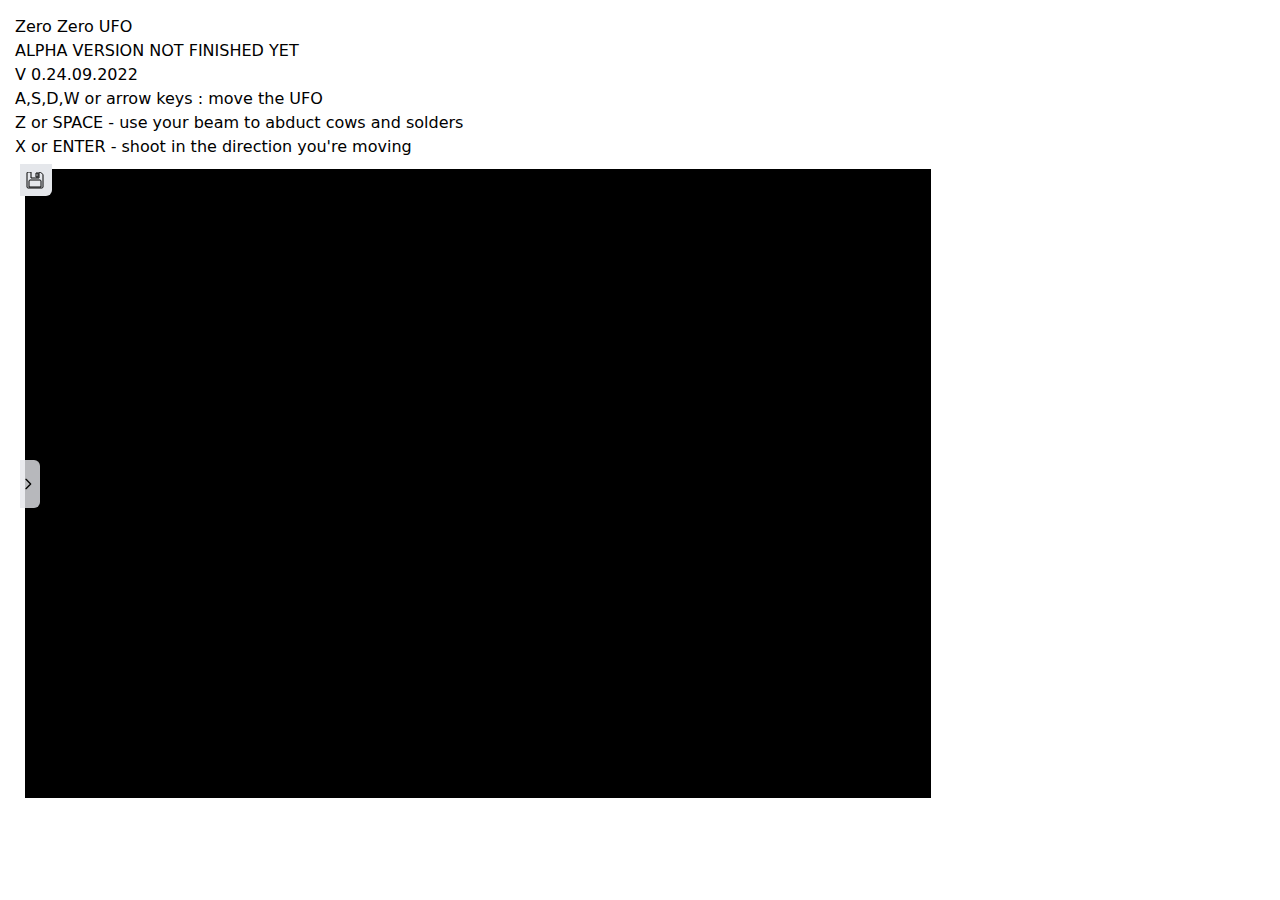
<file: index.html>
<!doctype html>
<html>
    <head>
        <meta name="viewport" content="width=device-width, initial-scale=1.0, maximum-scale=1.0, user-scalable=no" />
        <style>
         html, body, #jsdos {
             width: 90%;
             height: 90%;
             margin: 5px;
             padding: 5px;
         }
        </style>
        <script src="js-dos.js"></script>
        <link href="js-dos.css" rel="stylesheet">
    </head>
    <body>
		<h1>Zero Zero UFO</h1>		
		<h1>ALPHA VERSION NOT FINISHED YET</H1>
		<h2>V  0.24.09.2022</h2>
		<p>A,S,D,W or arrow keys : move the UFO<br>
			Z or SPACE - use your beam to abduct cows and solders<br>
			X or ENTER - shoot in the direction you're moving</p>
			
        <div id="jsdos" />
        <script>
         emulators.pathPrefix = "";
         Dos(document.getElementById("jsdos"))
             .run("zeroufo_0.24.09.2022.jsdos");
        </script>
    </body>
</html>

<!-- 

So we can run the game on the web  
Krono 2022 

https://js-dos.com/

-->
</file>
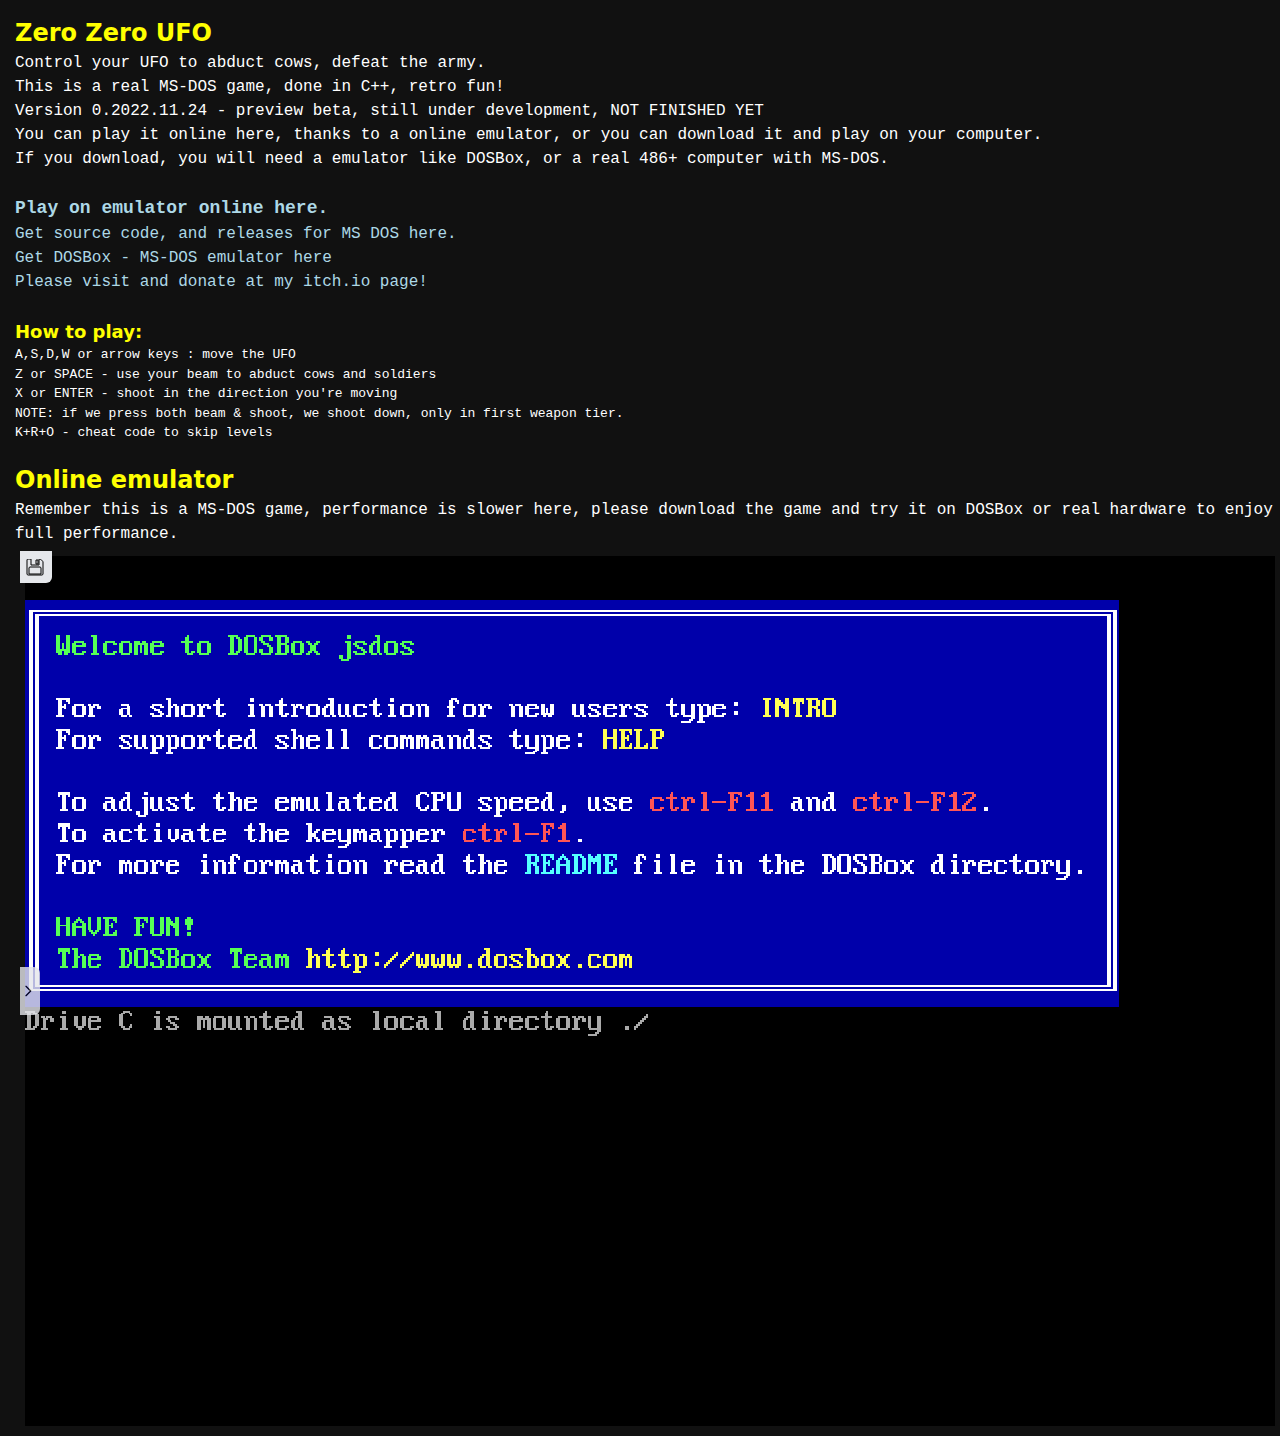
<file: docs/index.html>
<!doctype html>
<html>

<head>
    <meta name="viewport" content="width=device-width, initial-scale=1.0, maximum-scale=1.0, user-scalable=no" />
    <style>
        html,
        body,
        #jsdos {
            width: 100%;
            height: 100%;
            margin: 5px;
            padding: 5px;
        }

        body {
            background-color: rgb(17, 17, 17);
        }

        p {
            color: white;
            font-family: 'Courier New', Courier, monospace;
        }

        a:link {
            color: lightblue;
        }

        /* visited link */
        a:visited {
            color: lightblue;
        }

        /* mouse over link */
        a:hover {
            color: yellow;
        }

        /* selected link */
        a:active {
            color: yellow;
        }

        h1 {
            font-weight: bold;
            font-size: x-large;
            color: yellow;
        }

        h2 {
            font-weight: bold;
            font-size: large;
            color: yellow;
        }
    </style>
    <script src="js-dos.js"></script>
    <link href="js-dos.css" rel="stylesheet">
</head>

<body>
    <h1>Zero Zero UFO</h1>
    <p>Control your UFO to abduct cows, defeat the army.</p>
    <p>This is a real MS-DOS game, done in C++, retro fun!</p>
    <p>Version 0.2022.11.24 - preview beta, still under development, NOT FINISHED YET</p>
    <p>You can play it online here, thanks to a online emulator, or you can download it and play on your computer.<br>If
        you download, you
        will need a emulator like DOSBox, or a real 486+ computer with MS-DOS.</p>
    <p><br>
        <a href="#jsdos" style="font-size: large; font-weight: bold;">Play on emulator online here.</a>
        <br>
        <a href="https://github.com/alvarogonzalezferrer/zerozeroufo" target="_blank">Get source code, and
            releases for
            MS DOS here. </a>
        <br>
        <a href="https://www.dosbox.com/" target="_blank">Get DOSBox - MS-DOS emulator here</a>
        <br>
        <a href="https://kronoman.itch.io/zero-zero-ufo" target="_blank">Please  visit and donate at my itch.io page!</a>
        
        <br><br>
    </p>
    <h2>How to play:</h2>
    
    <p style="font-size:small;">
        A,S,D,W or arrow keys : move the UFO <br>
        Z or SPACE - use your beam to abduct cows and soldiers<br>
        X or ENTER - shoot in the direction you're moving<br>
        NOTE: if we press both beam & shoot, we shoot down, only in first weapon tier.<br>
        K+R+O - cheat code to skip levels<br>
        <br>
    </p>
    <h1>Online emulator</h1>
    <p>Remember this is a MS-DOS game, performance is slower here, please download the game and try it on DOSBox or real
        hardware to enjoy full performance.</p>
    <div id="jsdos" />
    <script>
        emulators.pathPrefix = "";
        Dos(document.getElementById("jsdos"))
            .run("zeroufo_0.2022.11.24.jsdos");
    </script>
</body>

</html>

<!-- 

So we can run the game on the web  
Krono 2022 

https://js-dos.com/

-->
</file>
<file: js-dos.css>
.emulator-root {
    background: black;
    overflow: hidden;
    -webkit-touch-callout: none;
    -webkit-user-select: none;
    -khtml-user-select: none;
    -moz-user-select: none;
    -ms-user-select: none;
    user-select: none;
    touch-action: none;
}

.emulator-canvas, .emulator-video {
    image-rendering: -moz-crisp-edges;
    image-rendering: crisp-edges;
    image-rendering: pixelated;
    -webkit-touch-callout: none;
    -webkit-user-select: none;
    -khtml-user-select: none;
    -moz-user-select: none;
    -ms-user-select: none;
    user-select: none;
    touch-action: none;
}

.emulator-video {
    position: absolute;
    left: 0;
    top: 0;
    width: 100%;
    height: 100%;
    display: none;
}

.emulator-loading {
    position: absolute;
    left: 0;
    top: 0;
    right: 0;
    bottom: 0;
    background: black;
    color: white;
    font-weight: bold;
}

.emulator-loading-inner {
    display: flex;
    align-items: center;
    justify-content: center;
    flex-direction: column;
    height: 100%;
    width: 100%;
    margin: 0;
    padding: 0;
}

.emulator-loading-pre-1 {
    font-size: 2vw;
    margin: 0 0 1em 0;
}

.emulator-loading-pre-2 {
    margin: 1em 0;
    font-size: 2vw;
    font-family: monospace;
    font-weight: 100;
    text-transform: uppercase;
}

.emulator-loader {
    background: url(emulators-ui-loader.png) no-repeat;
    background-size: cover;
    width: 50px;
    height: 50px;
}

.emulator-control-exit-fullscreen-icon {
    background-image: url("data:image/svg+xml,%3C%3Fxml version='1.0' encoding='utf-8'%3F%3E%3C!-- Generator: Adobe Illustrator 17.1.0, SVG Export Plug-In . SVG Version: 6.00 Build 0) --%3E%3C!DOCTYPE svg PUBLIC '-//W3C//DTD SVG 1.1//EN' 'http://www.w3.org/Graphics/SVG/1.1/DTD/svg11.dtd'%3E%3Csvg version='1.1' id='Layer_1' xmlns='http://www.w3.org/2000/svg' xmlns:xlink='http://www.w3.org/1999/xlink' x='0px' y='0px' viewBox='0 0 16 16' enable-background='new 0 0 16 16' xml:space='preserve'%3E%3Cg id='minimize_1_' fill='%23FFFFFF'%3E%3Cg%3E%3Cpath fill-rule='evenodd' clip-rule='evenodd' d='M15.99,0.99c0-0.55-0.45-1-1-1c-0.28,0-0.53,0.11-0.71,0.29l-3.29,3.29V1.99 c0-0.55-0.45-1-1-1s-1,0.45-1,1v4c0,0.55,0.45,1,1,1h4c0.55,0,1-0.45,1-1s-0.45-1-1-1h-1.59L15.7,1.7 C15.88,1.52,15.99,1.27,15.99,0.99z M5.99,8.99h-4c-0.55,0-1,0.45-1,1s0.45,1,1,1h1.59l-3.29,3.29c-0.18,0.18-0.29,0.43-0.29,0.71 c0,0.55,0.45,1,1,1c0.28,0,0.53-0.11,0.71-0.29l3.29-3.29v1.59c0,0.55,0.45,1,1,1s1-0.45,1-1v-4C6.99,9.44,6.54,8.99,5.99,8.99z' /%3E%3C/g%3E%3C/g%3E%3C/svg%3E") !important;
}

.emulator-control-close-icon {
    background-image: url("data:image/svg+xml,%3C%3Fxml version='1.0' encoding='utf-8'%3F%3E%3C!-- Generator: Adobe Illustrator 18.0.0, SVG Export Plug-In . SVG Version: 6.00 Build 0) --%3E%3Csvg version='1.1' id='Layer_1' xmlns='http://www.w3.org/2000/svg' xmlns:xlink='http://www.w3.org/1999/xlink' x='0px' y='0px' viewBox='0 0 20 20' enable-background='new 0 0 20 20' fill='%23FFF' xml:space='preserve'%3E%3Cg id='cross_mark_6_'%3E%3Cg%3E%3Cpath fill-rule='evenodd' clip-rule='evenodd' d='M11.41,10l4.29-4.29C15.89,5.53,16,5.28,16,5c0-0.55-0.45-1-1-1 c-0.28,0-0.53,0.11-0.71,0.29L10,8.59L5.71,4.29C5.53,4.11,5.28,4,5,4C4.45,4,4,4.45,4,5c0,0.28,0.11,0.53,0.29,0.71L8.59,10 l-4.29,4.29C4.11,14.47,4,14.72,4,15c0,0.55,0.45,1,1,1c0.28,0,0.53-0.11,0.71-0.29L10,11.41l4.29,4.29 C14.47,15.89,14.72,16,15,16c0.55,0,1-0.45,1-1c0-0.28-0.11-0.53-0.29-0.71L11.41,10z'/%3E%3C/g%3E%3C/g%3E%3C/svg%3E") !important;
}

.emulator-mouse-overlay {
    position: absolute;
    left: 0;
    top: 0;
    right: 0;
    bottom: 0;
}

.emulator-click-to-start-overlay {
    position: absolute;
    left: 0;
    top: 0;
    right: 0;
    bottom: 0;
    display: flex;
    align-items: center;
    justify-content: center;
    flex-direction: column;
    display: none;
}

.emulator-click-to-start-text {
    color: white;
    font-size: 2em;
    margin: 0 0 1em 0;
    font-family: monospace;
    text-transform: uppercase;
    font-weight: normal;
}

.emulator-click-to-start-icon {
    background-image: url("data:image/svg+xml,%3Csvg version='1.1' id='Layer_1' xmlns='http://www.w3.org/2000/svg' xmlns:xlink='http://www.w3.org/1999/xlink' x='0px' y='0px' viewBox='0 0 20 20' enable-background='new 0 0 20 20' xml:space='preserve'%3E%3Cg id='play_1_'%3E%3Cg%3E%3Cpath fill='%23FFF' fill-rule='evenodd' clip-rule='evenodd' d='M16,10c0-0.36-0.2-0.67-0.49-0.84l0.01-0.01l-10-6L5.51,3.16 C5.36,3.07,5.19,3,5,3C4.45,3,4,3.45,4,4v12c0,0.55,0.45,1,1,1c0.19,0,0.36-0.07,0.51-0.16l0.01,0.01l10-6l-0.01-0.01 C15.8,10.67,16,10.36,16,10z'/%3E%3C/g%3E%3C/g%3E%3C/svg%3E");
    width: 64px;
    height: 64px;
}

.emulator-fullscreen-workaround {
    position: fixed !important;
    left: 0;
    top: 0;
    bottom: 0;
    right: 0;
    background: black;
    z-index: 999;
}

.emulator-button-touch-zone,
.emulator-button {
    cursor: pointer;
    -webkit-touch-callout: none;
    -webkit-user-select: none;
    -khtml-user-select: none;
    -moz-user-select: none;
    -ms-user-select: none;
    user-select: none;
    touch-action: none;

    overflow: hidden;
    background: none;
    color: rgb(255, 255, 255);

    border-radius: 50%;
    filter: opacity(0.8);
}

.emulator-button-touch-zone {
    display: flex;
    align-items: center;
    justify-content: center;

    border-color: rgba(255, 255, 255, 0.5);

    border-style: solid;
    box-shadow: 0 0 2px 2px rgba(255, 255, 255, 0.5), inset 0 0 2px 2px rgba(255, 255, 255, 0.5);
}

.emulator-button {
    position: absolute;
    background-color: rgba(128, 128, 128, 0.5);
    background-size: 50%;
    background-repeat: no-repeat;
    background-position: center;

    border: 1px solid rgb(255, 255, 255);
    text-shadow: -1px -1px 0 rgb(0, 0, 0), 1px -1px 0 rgb(0, 0, 0), -1px 1px 0 rgb(0, 0, 0), 1px 1px 0 rgb(0, 0, 0);
    text-align: center;
    box-shadow: 0px 0px 0px 1px rgb(0, 0, 0);
}

.emulator-button-text {
}

.emulator-control-select:hover,
.emulator-button-touch-zone:hover {
    filter: opacity(1.0) hue-rotate(-70deg) saturate(5) sepia(1);
}

.emulator-button-touch-zone.emulator-button-control  {
    filter: opacity(1.0) !important;
    background-color: rgb(128, 128, 128) !important;
    z-index: 999;
}

.emulator-button-highlight,
.emulator-button-control:hover {
    filter: opacity(1.0) hue-rotate(-70deg) saturate(5) sepia(1) !important;
}

.emulator-control-select {
    overflow: hidden;
    background: none;
    color: white;
    border-radius: 10%;
    border: 1px solid rgb(255, 255, 255);
    box-shadow: 0px 0px 0px 1px rgb(0, 0, 0);

    -webkit-touch-callout: none;
    -webkit-user-select: none;
    -khtml-user-select: none;
    -moz-user-select: none;
    -ms-user-select: none;
    user-select: none;
    touch-action: none;
    filter: opacity(0.7);
}

.emulator-options {
    justify-content: flex-end;
    flex-wrap: wrap-reverse;
    display: flex;
    flex-direction: row;
    -webkit-touch-callout: none;
    -webkit-user-select: none;
    -khtml-user-select: none;
    -moz-user-select: none;
    -ms-user-select: none;
    user-select: none;
    touch-action: none;
}

.emulator-keyboard {
    position: absolute;
    bottom: 0;
    left: 0;
    right: 0;
    z-index: 999;
    color: black;
    -webkit-touch-callout: none;
    -webkit-user-select: none;
    -khtml-user-select: none;
    -moz-user-select: none;
    -ms-user-select: none;
    user-select: none;
    touch-action: none;
}

/* notyf */
@-webkit-keyframes notyf-fadeinup{0%{opacity:0;transform:translateY(25%)}to{opacity:1;transform:translateY(0)}}@keyframes notyf-fadeinup{0%{opacity:0;transform:translateY(25%)}to{opacity:1;transform:translateY(0)}}@-webkit-keyframes notyf-fadeinleft{0%{opacity:0;transform:translateX(25%)}to{opacity:1;transform:translateX(0)}}@keyframes notyf-fadeinleft{0%{opacity:0;transform:translateX(25%)}to{opacity:1;transform:translateX(0)}}@-webkit-keyframes notyf-fadeoutright{0%{opacity:1;transform:translateX(0)}to{opacity:0;transform:translateX(25%)}}@keyframes notyf-fadeoutright{0%{opacity:1;transform:translateX(0)}to{opacity:0;transform:translateX(25%)}}@-webkit-keyframes notyf-fadeoutdown{0%{opacity:1;transform:translateY(0)}to{opacity:0;transform:translateY(25%)}}@keyframes notyf-fadeoutdown{0%{opacity:1;transform:translateY(0)}to{opacity:0;transform:translateY(25%)}}@-webkit-keyframes ripple{0%{transform:scale(0) translateY(-45%) translateX(13%)}to{transform:scale(1) translateY(-45%) translateX(13%)}}@keyframes ripple{0%{transform:scale(0) translateY(-45%) translateX(13%)}to{transform:scale(1) translateY(-45%) translateX(13%)}}.notyf{position:fixed;top:0;left:0;height:100%;width:100%;color:#fff;z-index:9999;display:flex;flex-direction:column;align-items:flex-end;justify-content:flex-end;pointer-events:none;box-sizing:border-box;padding:20px}.notyf__icon--error,.notyf__icon--success{height:21px;width:21px;background:#fff;border-radius:50%;display:block;margin:0 auto;position:relative}.notyf__icon--error:after,.notyf__icon--error:before{content:"";background:currentColor;display:block;position:absolute;width:3px;border-radius:3px;left:9px;height:12px;top:5px}.notyf__icon--error:after{transform:rotate(-45deg)}.notyf__icon--error:before{transform:rotate(45deg)}.notyf__icon--success:after,.notyf__icon--success:before{content:"";background:currentColor;display:block;position:absolute;width:3px;border-radius:3px}.notyf__icon--success:after{height:6px;transform:rotate(-45deg);top:9px;left:6px}.notyf__icon--success:before{height:11px;transform:rotate(45deg);top:5px;left:10px}.notyf__toast{display:block;overflow:hidden;pointer-events:auto;-webkit-animation:notyf-fadeinup .3s ease-in forwards;animation:notyf-fadeinup .3s ease-in forwards;box-shadow:0 3px 7px 0 rgba(0,0,0,.25);position:relative;padding:0 15px;border-radius:2px;max-width:300px;transform:translateY(25%);box-sizing:border-box;flex-shrink:0}.notyf__toast--disappear{transform:translateY(0);-webkit-animation:notyf-fadeoutdown .3s forwards;animation:notyf-fadeoutdown .3s forwards;-webkit-animation-delay:.25s;animation-delay:.25s}.notyf__toast--disappear .notyf__icon,.notyf__toast--disappear .notyf__message{-webkit-animation:notyf-fadeoutdown .3s forwards;animation:notyf-fadeoutdown .3s forwards;opacity:1;transform:translateY(0)}.notyf__toast--disappear .notyf__dismiss{-webkit-animation:notyf-fadeoutright .3s forwards;animation:notyf-fadeoutright .3s forwards;opacity:1;transform:translateX(0)}.notyf__toast--disappear .notyf__message{-webkit-animation-delay:.05s;animation-delay:.05s}.notyf__toast--upper{margin-bottom:20px}.notyf__toast--lower{margin-top:20px}.notyf__toast--dismissible .notyf__wrapper{padding-right:30px}.notyf__ripple{height:400px;width:400px;position:absolute;transform-origin:bottom right;right:0;top:0;border-radius:50%;transform:scale(0) translateY(-51%) translateX(13%);z-index:5;-webkit-animation:ripple .4s ease-out forwards;animation:ripple .4s ease-out forwards}.notyf__wrapper{display:flex;align-items:center;padding-top:17px;padding-bottom:17px;padding-right:15px;border-radius:3px;position:relative;z-index:10}.notyf__icon{width:22px;text-align:center;font-size:1.3em;opacity:0;-webkit-animation:notyf-fadeinup .3s forwards;animation:notyf-fadeinup .3s forwards;-webkit-animation-delay:.3s;animation-delay:.3s;margin-right:13px}.notyf__dismiss{position:absolute;top:0;right:0;height:100%;width:26px;margin-right:-15px;-webkit-animation:notyf-fadeinleft .3s forwards;animation:notyf-fadeinleft .3s forwards;-webkit-animation-delay:.35s;animation-delay:.35s;opacity:0}.notyf__dismiss-btn{background-color:rgba(0,0,0,.25);border:none;cursor:pointer;transition:opacity .2s ease,background-color .2s ease;outline:none;opacity:.35;height:100%;width:100%}.notyf__dismiss-btn:after,.notyf__dismiss-btn:before{content:"";background:#fff;height:12px;width:2px;border-radius:3px;position:absolute;left:calc(50% - 1px);top:calc(50% - 5px)}.notyf__dismiss-btn:after{transform:rotate(-45deg)}.notyf__dismiss-btn:before{transform:rotate(45deg)}.notyf__dismiss-btn:hover{opacity:.7;background-color:rgba(0,0,0,.15)}.notyf__dismiss-btn:active{opacity:.8}.notyf__message{vertical-align:middle;position:relative;opacity:0;-webkit-animation:notyf-fadeinup .3s forwards;animation:notyf-fadeinup .3s forwards;-webkit-animation-delay:.25s;animation-delay:.25s;line-height:1.5em}@media only screen and (max-width:480px){.notyf{padding:0}.notyf__ripple{height:600px;width:600px;-webkit-animation-duration:.5s;animation-duration:.5s}.notyf__toast{max-width:none;border-radius:0;box-shadow:0 -2px 7px 0 rgba(0,0,0,.13);width:100%}.notyf__dismiss{width:56px}}

/* simple-keyboard */
.hg-theme-default{width:100%;-webkit-user-select:none;-moz-user-select:none;-ms-user-select:none;user-select:none;box-sizing:border-box;overflow:hidden;touch-action:manipulation}.hg-theme-default .hg-button span{pointer-events:none}.hg-theme-default button.hg-button{border-width:0;outline:0;font-size:inherit}.hg-theme-default{font-family:"HelveticaNeue-Light","Helvetica Neue Light","Helvetica Neue",Helvetica,Arial,"Lucida Grande",sans-serif;background-color:#ececec;padding:5px;border-radius:5px}.hg-theme-default .hg-button{display:inline-block;flex-grow:1}.hg-theme-default .hg-row{display:flex}.hg-theme-default .hg-row:not(:last-child){margin-bottom:5px}.hg-theme-default .hg-row .hg-button-container,.hg-theme-default .hg-row .hg-button:not(:last-child){margin-right:5px}.hg-theme-default .hg-row>div:last-child{margin-right:0}.hg-theme-default .hg-row .hg-button-container{display:flex}.hg-theme-default .hg-button{box-shadow:0 0 3px -1px rgba(0,0,0,.3);height:40px;border-radius:5px;box-sizing:border-box;padding:5px;background:#fff;border-bottom:1px solid #b5b5b5;cursor:pointer;display:flex;align-items:center;justify-content:center;-webkit-tap-highlight-color:rgba(0,0,0,0)}.hg-theme-default .hg-button.hg-activeButton{background:#efefef}.hg-theme-default.hg-layout-numeric .hg-button{width:33.3%;height:60px;align-items:center;display:flex;justify-content:center}.hg-theme-default .hg-button.hg-button-numpadadd,.hg-theme-default .hg-button.hg-button-numpadenter{height:85px}.hg-theme-default .hg-button.hg-button-numpad0{width:105px}.hg-theme-default .hg-button.hg-button-com{max-width:85px}.hg-theme-default .hg-button.hg-standardBtn.hg-button-at{max-width:45px}.hg-theme-default .hg-button.hg-selectedButton{background:rgba(5,25,70,.53);color:#fff}.hg-theme-default .hg-button.hg-standardBtn[data-skbtn=".com"]{max-width:82px}.hg-theme-default .hg-button.hg-standardBtn[data-skbtn="@"]{max-width:60px}

/*! tailwindcss v2.2.19 | MIT License | https://tailwindcss.com */

/*! modern-normalize v1.1.0 | MIT License | https://github.com/sindresorhus/modern-normalize */

/*
Document
========
*/

/**
Use a better box model (opinionated).
*/

*,
::before,
::after {
  box-sizing: border-box;
}

/**
Use a more readable tab size (opinionated).
*/

html {
  -moz-tab-size: 4;
  tab-size: 4;
}

/**
1. Correct the line height in all browsers.
2. Prevent adjustments of font size after orientation changes in iOS.
*/

html {
  line-height: 1.15;
  /* 1 */
  -webkit-text-size-adjust: 100%;
  /* 2 */
}

/*
Sections
========
*/

/**
Remove the margin in all browsers.
*/

body {
  margin: 0;
}

/**
Improve consistency of default fonts in all browsers. (https://github.com/sindresorhus/modern-normalize/issues/3)
*/

body {
  font-family:
		system-ui,
		-apple-system, /* Firefox supports this but not yet `system-ui` */
		'Segoe UI',
		Roboto,
		Helvetica,
		Arial,
		sans-serif,
		'Apple Color Emoji',
		'Segoe UI Emoji';
}

/*
Grouping content
================
*/

/**
1. Add the correct height in Firefox.
2. Correct the inheritance of border color in Firefox. (https://bugzilla.mozilla.org/show_bug.cgi?id=190655)
*/

hr {
  height: 0;
  /* 1 */
  color: inherit;
  /* 2 */
}

/*
Text-level semantics
====================
*/

/**
Add the correct text decoration in Chrome, Edge, and Safari.
*/

abbr[title] {
  -webkit-text-decoration: underline dotted;
          text-decoration: underline dotted;
}

/**
Add the correct font weight in Edge and Safari.
*/

b,
strong {
  font-weight: bolder;
}

/**
1. Improve consistency of default fonts in all browsers. (https://github.com/sindresorhus/modern-normalize/issues/3)
2. Correct the odd 'em' font sizing in all browsers.
*/

code,
kbd,
samp,
pre {
  font-family:
		ui-monospace,
		SFMono-Regular,
		Consolas,
		'Liberation Mono',
		Menlo,
		monospace;
  /* 1 */
  font-size: 1em;
  /* 2 */
}

/**
Add the correct font size in all browsers.
*/

small {
  font-size: 80%;
}

/**
Prevent 'sub' and 'sup' elements from affecting the line height in all browsers.
*/

sub,
sup {
  font-size: 75%;
  line-height: 0;
  position: relative;
  vertical-align: baseline;
}

sub {
  bottom: -0.25em;
}

sup {
  top: -0.5em;
}

/*
Tabular data
============
*/

/**
1. Remove text indentation from table contents in Chrome and Safari. (https://bugs.chromium.org/p/chromium/issues/detail?id=999088, https://bugs.webkit.org/show_bug.cgi?id=201297)
2. Correct table border color inheritance in all Chrome and Safari. (https://bugs.chromium.org/p/chromium/issues/detail?id=935729, https://bugs.webkit.org/show_bug.cgi?id=195016)
*/

table {
  text-indent: 0;
  /* 1 */
  border-color: inherit;
  /* 2 */
}

/*
Forms
=====
*/

/**
1. Change the font styles in all browsers.
2. Remove the margin in Firefox and Safari.
*/

button,
input,
optgroup,
select,
textarea {
  font-family: inherit;
  /* 1 */
  font-size: 100%;
  /* 1 */
  line-height: 1.15;
  /* 1 */
  margin: 0;
  /* 2 */
}

/**
Remove the inheritance of text transform in Edge and Firefox.
1. Remove the inheritance of text transform in Firefox.
*/

button,
select {
  /* 1 */
  text-transform: none;
}

/**
Correct the inability to style clickable types in iOS and Safari.
*/

button,
[type='button'] {
  -webkit-appearance: button;
}

/**
Remove the inner border and padding in Firefox.
*/

::-moz-focus-inner {
  border-style: none;
  padding: 0;
}

/**
Restore the focus styles unset by the previous rule.
*/

/**
Remove the additional ':invalid' styles in Firefox.
See: https://github.com/mozilla/gecko-dev/blob/2f9eacd9d3d995c937b4251a5557d95d494c9be1/layout/style/res/forms.css#L728-L737
*/

/**
Remove the padding so developers are not caught out when they zero out 'fieldset' elements in all browsers.
*/

legend {
  padding: 0;
}

/**
Add the correct vertical alignment in Chrome and Firefox.
*/

progress {
  vertical-align: baseline;
}

/**
Correct the cursor style of increment and decrement buttons in Safari.
*/

::-webkit-inner-spin-button,
::-webkit-outer-spin-button {
  height: auto;
}

/**
1. Correct the odd appearance in Chrome and Safari.
2. Correct the outline style in Safari.
*/

/**
Remove the inner padding in Chrome and Safari on macOS.
*/

::-webkit-search-decoration {
  -webkit-appearance: none;
}

/**
1. Correct the inability to style clickable types in iOS and Safari.
2. Change font properties to 'inherit' in Safari.
*/

::-webkit-file-upload-button {
  -webkit-appearance: button;
  /* 1 */
  font: inherit;
  /* 2 */
}

/*
Interactive
===========
*/

/*
Add the correct display in Chrome and Safari.
*/

summary {
  display: list-item;
}

/**
 * Manually forked from SUIT CSS Base: https://github.com/suitcss/base
 * A thin layer on top of normalize.css that provides a starting point more
 * suitable for web applications.
 */

/**
 * Removes the default spacing and border for appropriate elements.
 */

blockquote,
dl,
dd,
h1,
h2,
h3,
h4,
h5,
h6,
hr,
figure,
p,
pre {
  margin: 0;
}

button {
  background-color: transparent;
  background-image: none;
}

fieldset {
  margin: 0;
  padding: 0;
}

ol,
ul {
  list-style: none;
  margin: 0;
  padding: 0;
}

/**
 * Tailwind custom reset styles
 */

/**
 * 1. Use the user's configured `sans` font-family (with Tailwind's default
 *    sans-serif font stack as a fallback) as a sane default.
 * 2. Use Tailwind's default "normal" line-height so the user isn't forced
 *    to override it to ensure consistency even when using the default theme.
 */

html {
  font-family: ui-sans-serif, system-ui, -apple-system, BlinkMacSystemFont, "Segoe UI", Roboto, "Helvetica Neue", Arial, "Noto Sans", sans-serif, "Apple Color Emoji", "Segoe UI Emoji", "Segoe UI Symbol", "Noto Color Emoji";
  /* 1 */
  line-height: 1.5;
  /* 2 */
}

/**
 * Inherit font-family and line-height from `html` so users can set them as
 * a class directly on the `html` element.
 */

body {
  font-family: inherit;
  line-height: inherit;
}

/**
 * 1. Prevent padding and border from affecting element width.
 *
 *    We used to set this in the html element and inherit from
 *    the parent element for everything else. This caused issues
 *    in shadow-dom-enhanced elements like <details> where the content
 *    is wrapped by a div with box-sizing set to `content-box`.
 *
 *    https://github.com/mozdevs/cssremedy/issues/4
 *
 *
 * 2. Allow adding a border to an element by just adding a border-width.
 *
 *    By default, the way the browser specifies that an element should have no
 *    border is by setting it's border-style to `none` in the user-agent
 *    stylesheet.
 *
 *    In order to easily add borders to elements by just setting the `border-width`
 *    property, we change the default border-style for all elements to `solid`, and
 *    use border-width to hide them instead. This way our `border` utilities only
 *    need to set the `border-width` property instead of the entire `border`
 *    shorthand, making our border utilities much more straightforward to compose.
 *
 *    https://github.com/tailwindcss/tailwindcss/pull/116
 */

*,
::before,
::after {
  box-sizing: border-box;
  /* 1 */
  border-width: 0;
  /* 2 */
  border-style: solid;
  /* 2 */
  border-color: currentColor;
  /* 2 */
}

/*
 * Ensure horizontal rules are visible by default
 */

hr {
  border-top-width: 1px;
}

/**
 * Undo the `border-style: none` reset that Normalize applies to images so that
 * our `border-{width}` utilities have the expected effect.
 *
 * The Normalize reset is unnecessary for us since we default the border-width
 * to 0 on all elements.
 *
 * https://github.com/tailwindcss/tailwindcss/issues/362
 */

img {
  border-style: solid;
}

textarea {
  resize: vertical;
}

input::-moz-placeholder, textarea::-moz-placeholder {
  opacity: 1;
  color: #9ca3af;
}

input::placeholder,
textarea::placeholder {
  opacity: 1;
  color: #9ca3af;
}

button {
  cursor: pointer;
}

/**
 * Override legacy focus reset from Normalize with modern Firefox focus styles.
 *
 * This is actually an improvement over the new defaults in Firefox in our testing,
 * as it triggers the better focus styles even for links, which still use a dotted
 * outline in Firefox by default.
 */

table {
  border-collapse: collapse;
}

h1,
h2,
h3,
h4,
h5,
h6 {
  font-size: inherit;
  font-weight: inherit;
}

/**
 * Reset links to optimize for opt-in styling instead of
 * opt-out.
 */

a {
  color: inherit;
  text-decoration: inherit;
}

/**
 * Reset form element properties that are easy to forget to
 * style explicitly so you don't inadvertently introduce
 * styles that deviate from your design system. These styles
 * supplement a partial reset that is already applied by
 * normalize.css.
 */

button,
input,
optgroup,
select,
textarea {
  padding: 0;
  line-height: inherit;
  color: inherit;
}

/**
 * Use the configured 'mono' font family for elements that
 * are expected to be rendered with a monospace font, falling
 * back to the system monospace stack if there is no configured
 * 'mono' font family.
 */

pre,
code,
kbd,
samp {
  font-family: ui-monospace, SFMono-Regular, Menlo, Monaco, Consolas, "Liberation Mono", "Courier New", monospace;
}

/**
 * 1. Make replaced elements `display: block` by default as that's
 *    the behavior you want almost all of the time. Inspired by
 *    CSS Remedy, with `svg` added as well.
 *
 *    https://github.com/mozdevs/cssremedy/issues/14
 * 
 * 2. Add `vertical-align: middle` to align replaced elements more
 *    sensibly by default when overriding `display` by adding a
 *    utility like `inline`.
 *
 *    This can trigger a poorly considered linting error in some
 *    tools but is included by design.
 * 
 *    https://github.com/jensimmons/cssremedy/issues/14#issuecomment-634934210
 */

img,
svg,
video,
canvas,
audio,
iframe,
embed,
object {
  display: block;
  /* 1 */
  vertical-align: middle;
  /* 2 */
}

/**
 * Constrain images and videos to the parent width and preserve
 * their intrinsic aspect ratio.
 *
 * https://github.com/mozdevs/cssremedy/issues/14
 */

img,
video {
  max-width: 100%;
  height: auto;
}

/**
 * Ensure the default browser behavior of the `hidden` attribute.
 */

[hidden] {
  display: none;
}

*, ::before, ::after {
  --tw-border-opacity: 1;
  border-color: rgba(229, 231, 235, var(--tw-border-opacity));
}

.pointer-events-none {
  pointer-events: none;
}

.absolute {
  position: absolute;
}

.relative {
  position: relative;
}

.top-0 {
  top: 0px;
}

.top-2 {
  top: 0.5rem;
}

.top-1\/2 {
  top: 50%;
}

.right-0 {
  right: 0px;
}

.right-2 {
  right: 0.5rem;
}

.bottom-0 {
  bottom: 0px;
}

.left-0 {
  left: 0px;
}

.left-2 {
  left: 0.5rem;
}

.left-10 {
  left: 2.5rem;
}

.z-50 {
  z-index: 50;
}

.col-span-2 {
  grid-column: span 2 / span 2;
}

.mx-1 {
  margin-left: 0.25rem;
  margin-right: 0.25rem;
}

.mx-2 {
  margin-left: 0.5rem;
  margin-right: 0.5rem;
}

.-mx-6 {
  margin-left: -1.5rem;
  margin-right: -1.5rem;
}

.my-2 {
  margin-top: 0.5rem;
  margin-bottom: 0.5rem;
}

.my-4 {
  margin-top: 1rem;
  margin-bottom: 1rem;
}

.mt-0 {
  margin-top: 0px;
}

.mt-1 {
  margin-top: 0.25rem;
}

.mt-2 {
  margin-top: 0.5rem;
}

.mt-4 {
  margin-top: 1rem;
}

.mt-8 {
  margin-top: 2rem;
}

.mt-0\.5 {
  margin-top: 0.125rem;
}

.-mt-1 {
  margin-top: -0.25rem;
}

.-mt-3 {
  margin-top: -0.75rem;
}

.-mt-6 {
  margin-top: -1.5rem;
}

.-mt-7 {
  margin-top: -1.75rem;
}

.mr-2 {
  margin-right: 0.5rem;
}

.mb-2 {
  margin-bottom: 0.5rem;
}

.ml-2 {
  margin-left: 0.5rem;
}

.-ml-2 {
  margin-left: -0.5rem;
}

.inline-block {
  display: inline-block;
}

.inline {
  display: inline;
}

.flex {
  display: flex;
}

.inline-flex {
  display: inline-flex;
}

.table {
  display: table;
}

.grid {
  display: grid;
}

.hidden {
  display: none;
}

.h-2 {
  height: 0.5rem;
}

.h-4 {
  height: 1rem;
}

.h-5 {
  height: 1.25rem;
}

.h-6 {
  height: 1.5rem;
}

.h-8 {
  height: 2rem;
}

.h-12 {
  height: 3rem;
}

.h-full {
  height: 100%;
}

.max-h-72 {
  max-height: 18rem;
}

.w-2 {
  width: 0.5rem;
}

.w-4 {
  width: 1rem;
}

.w-5 {
  width: 1.25rem;
}

.w-6 {
  width: 1.5rem;
}

.w-8 {
  width: 2rem;
}

.w-10 {
  width: 2.5rem;
}

.w-14 {
  width: 3.5rem;
}

.w-20 {
  width: 5rem;
}

.w-24 {
  width: 6rem;
}

.w-3\/4 {
  width: 75%;
}

.w-full {
  width: 100%;
}

.flex-shrink-0 {
  flex-shrink: 0;
}

.flex-shrink {
  flex-shrink: 1;
}

.flex-grow-0 {
  flex-grow: 0;
}

.flex-grow {
  flex-grow: 1;
}

.transform {
  --tw-translate-x: 0;
  --tw-translate-y: 0;
  --tw-rotate: 0;
  --tw-skew-x: 0;
  --tw-skew-y: 0;
  --tw-scale-x: 1;
  --tw-scale-y: 1;
  transform: translateX(var(--tw-translate-x)) translateY(var(--tw-translate-y)) rotate(var(--tw-rotate)) skewX(var(--tw-skew-x)) skewY(var(--tw-skew-y)) scaleX(var(--tw-scale-x)) scaleY(var(--tw-scale-y));
}

.hover\:scale-125:hover {
  --tw-scale-x: 1.25;
  --tw-scale-y: 1.25;
}

@-webkit-keyframes spin {
  to {
    transform: rotate(360deg);
  }
}

@keyframes spin {
  to {
    transform: rotate(360deg);
  }
}

@-webkit-keyframes ping {
  75%, 100% {
    transform: scale(2);
    opacity: 0;
  }
}

@keyframes ping {
  75%, 100% {
    transform: scale(2);
    opacity: 0;
  }
}

@-webkit-keyframes pulse {
  50% {
    opacity: .5;
  }
}

@keyframes pulse {
  50% {
    opacity: .5;
  }
}

@-webkit-keyframes bounce {
  0%, 100% {
    transform: translateY(-25%);
    -webkit-animation-timing-function: cubic-bezier(0.8,0,1,1);
            animation-timing-function: cubic-bezier(0.8,0,1,1);
  }

  50% {
    transform: none;
    -webkit-animation-timing-function: cubic-bezier(0,0,0.2,1);
            animation-timing-function: cubic-bezier(0,0,0.2,1);
  }
}

@keyframes bounce {
  0%, 100% {
    transform: translateY(-25%);
    -webkit-animation-timing-function: cubic-bezier(0.8,0,1,1);
            animation-timing-function: cubic-bezier(0.8,0,1,1);
  }

  50% {
    transform: none;
    -webkit-animation-timing-function: cubic-bezier(0,0,0.2,1);
            animation-timing-function: cubic-bezier(0,0,0.2,1);
  }
}

@-webkit-keyframes reverse-spin {
  from {
    transform: rotate(360deg);
  }
}

@keyframes reverse-spin {
  from {
    transform: rotate(360deg);
  }
}

.animate-ping {
  -webkit-animation: ping 1s cubic-bezier(0, 0, 0.2, 1) infinite;
          animation: ping 1s cubic-bezier(0, 0, 0.2, 1) infinite;
}

.animate-pulse {
  -webkit-animation: pulse 2s cubic-bezier(0.4, 0, 0.6, 1) infinite;
          animation: pulse 2s cubic-bezier(0.4, 0, 0.6, 1) infinite;
}

.animate-reverse-spin {
  -webkit-animation: reverse-spin 1s linear infinite;
          animation: reverse-spin 1s linear infinite;
}

.cursor-pointer {
  cursor: pointer;
}

.grid-cols-2 {
  grid-template-columns: repeat(2, minmax(0, 1fr));
}

.flex-row {
  flex-direction: row;
}

.flex-col {
  flex-direction: column;
}

.flex-wrap {
  flex-wrap: wrap;
}

.items-center {
  align-items: center;
}

.justify-center {
  justify-content: center;
}

.justify-between {
  justify-content: space-between;
}

.justify-around {
  justify-content: space-around;
}

.justify-evenly {
  justify-content: space-evenly;
}

.gap-4 {
  gap: 1rem;
}

.self-start {
  align-self: flex-start;
}

.overflow-auto {
  overflow: auto;
}

.overflow-hidden {
  overflow: hidden;
}

.overflow-y-auto {
  overflow-y: auto;
}

.overflow-x-hidden {
  overflow-x: hidden;
}

.overflow-ellipsis {
  text-overflow: ellipsis;
}

.whitespace-nowrap {
  white-space: nowrap;
}

.break-words {
  overflow-wrap: break-word;
}

.break-all {
  word-break: break-all;
}

.rounded {
  border-radius: 0.25rem;
}

.rounded-2xl {
  border-radius: 1rem;
}

.rounded-full {
  border-radius: 9999px;
}

.rounded-r-md {
  border-top-right-radius: 0.375rem;
  border-bottom-right-radius: 0.375rem;
}

.rounded-l-lg {
  border-top-left-radius: 0.5rem;
  border-bottom-left-radius: 0.5rem;
}

.rounded-br-md {
  border-bottom-right-radius: 0.375rem;
}

.border-2 {
  border-width: 2px;
}

.border {
  border-width: 1px;
}

.border-t-2 {
  border-top-width: 2px;
}

.border-b-2 {
  border-bottom-width: 2px;
}

.border-b {
  border-bottom-width: 1px;
}

.border-gray-400 {
  --tw-border-opacity: 1;
  border-color: rgba(156, 163, 175, var(--tw-border-opacity));
}

.border-gray-800 {
  --tw-border-opacity: 1;
  border-color: rgba(31, 41, 55, var(--tw-border-opacity));
}

.border-red-600 {
  --tw-border-opacity: 1;
  border-color: rgba(220, 38, 38, var(--tw-border-opacity));
}

.border-green-200 {
  --tw-border-opacity: 1;
  border-color: rgba(167, 243, 208, var(--tw-border-opacity));
}

.border-blue-400 {
  --tw-border-opacity: 1;
  border-color: rgba(96, 165, 250, var(--tw-border-opacity));
}

.bg-white {
  --tw-bg-opacity: 1;
  background-color: rgba(255, 255, 255, var(--tw-bg-opacity));
}

.bg-gray-200 {
  --tw-bg-opacity: 1;
  background-color: rgba(229, 231, 235, var(--tw-bg-opacity));
}

.bg-gray-300 {
  --tw-bg-opacity: 1;
  background-color: rgba(209, 213, 219, var(--tw-bg-opacity));
}

.bg-gray-400 {
  --tw-bg-opacity: 1;
  background-color: rgba(156, 163, 175, var(--tw-bg-opacity));
}

.bg-gray-500 {
  --tw-bg-opacity: 1;
  background-color: rgba(107, 114, 128, var(--tw-bg-opacity));
}

.bg-gray-600 {
  --tw-bg-opacity: 1;
  background-color: rgba(75, 85, 99, var(--tw-bg-opacity));
}

.bg-gray-800 {
  --tw-bg-opacity: 1;
  background-color: rgba(31, 41, 55, var(--tw-bg-opacity));
}

.bg-red-200 {
  --tw-bg-opacity: 1;
  background-color: rgba(254, 202, 202, var(--tw-bg-opacity));
}

.bg-red-400 {
  --tw-bg-opacity: 1;
  background-color: rgba(248, 113, 113, var(--tw-bg-opacity));
}

.bg-green-100 {
  --tw-bg-opacity: 1;
  background-color: rgba(209, 250, 229, var(--tw-bg-opacity));
}

.bg-green-200 {
  --tw-bg-opacity: 1;
  background-color: rgba(167, 243, 208, var(--tw-bg-opacity));
}

.bg-opacity-80 {
  --tw-bg-opacity: 0.8;
}

.p-2 {
  padding: 0.5rem;
}

.px-2 {
  padding-left: 0.5rem;
  padding-right: 0.5rem;
}

.px-4 {
  padding-left: 1rem;
  padding-right: 1rem;
}

.px-8 {
  padding-left: 2rem;
  padding-right: 2rem;
}

.py-0 {
  padding-top: 0px;
  padding-bottom: 0px;
}

.py-1 {
  padding-top: 0.25rem;
  padding-bottom: 0.25rem;
}

.py-2 {
  padding-top: 0.5rem;
  padding-bottom: 0.5rem;
}

.py-4 {
  padding-top: 1rem;
  padding-bottom: 1rem;
}

.pt-2 {
  padding-top: 0.5rem;
}

.pt-6 {
  padding-top: 1.5rem;
}

.pb-2 {
  padding-bottom: 0.5rem;
}

.pb-4 {
  padding-bottom: 1rem;
}

.text-center {
  text-align: center;
}

.text-right {
  text-align: right;
}

.font-mono {
  font-family: ui-monospace, SFMono-Regular, Menlo, Monaco, Consolas, "Liberation Mono", "Courier New", monospace;
}

.text-xs {
  font-size: 0.75rem;
  line-height: 1rem;
}

.text-sm {
  font-size: 0.875rem;
  line-height: 1.25rem;
}

.text-lg {
  font-size: 1.125rem;
  line-height: 1.75rem;
}

.text-2xl {
  font-size: 1.5rem;
  line-height: 2rem;
}

.font-bold {
  font-weight: 700;
}

.uppercase {
  text-transform: uppercase;
}

.text-black {
  --tw-text-opacity: 1;
  color: rgba(0, 0, 0, var(--tw-text-opacity));
}

.text-gray-400 {
  --tw-text-opacity: 1;
  color: rgba(156, 163, 175, var(--tw-text-opacity));
}

.text-gray-600 {
  --tw-text-opacity: 1;
  color: rgba(75, 85, 99, var(--tw-text-opacity));
}

.text-red-400 {
  --tw-text-opacity: 1;
  color: rgba(248, 113, 113, var(--tw-text-opacity));
}

.text-red-500 {
  --tw-text-opacity: 1;
  color: rgba(239, 68, 68, var(--tw-text-opacity));
}

.text-red-800 {
  --tw-text-opacity: 1;
  color: rgba(153, 27, 27, var(--tw-text-opacity));
}

.text-green-400 {
  --tw-text-opacity: 1;
  color: rgba(52, 211, 153, var(--tw-text-opacity));
}

.text-green-600 {
  --tw-text-opacity: 1;
  color: rgba(5, 150, 105, var(--tw-text-opacity));
}

.text-blue-400 {
  --tw-text-opacity: 1;
  color: rgba(96, 165, 250, var(--tw-text-opacity));
}

.text-blue-900 {
  --tw-text-opacity: 1;
  color: rgba(30, 58, 138, var(--tw-text-opacity));
}

.text-purple-400 {
  --tw-text-opacity: 1;
  color: rgba(167, 139, 250, var(--tw-text-opacity));
}

.text-purple-600 {
  --tw-text-opacity: 1;
  color: rgba(124, 58, 237, var(--tw-text-opacity));
}

.text-pink-400 {
  --tw-text-opacity: 1;
  color: rgba(244, 114, 182, var(--tw-text-opacity));
}

.hover\:text-gray-800:hover {
  --tw-text-opacity: 1;
  color: rgba(31, 41, 55, var(--tw-text-opacity));
}

.hover\:text-green-600:hover {
  --tw-text-opacity: 1;
  color: rgba(5, 150, 105, var(--tw-text-opacity));
}

.underline {
  text-decoration: underline;
}

.opacity-0 {
  opacity: 0;
}

.opacity-75 {
  opacity: 0.75;
}

.opacity-80 {
  opacity: 0.8;
}

.opacity-95 {
  opacity: 0.95;
}

*, ::before, ::after {
  --tw-shadow: 0 0 #0000;
}

.shadow {
  --tw-shadow: 0 1px 3px 0 rgba(0, 0, 0, 0.1), 0 1px 2px 0 rgba(0, 0, 0, 0.06);
  box-shadow: var(--tw-ring-offset-shadow, 0 0 #0000), var(--tw-ring-shadow, 0 0 #0000), var(--tw-shadow);
}

.shadow-lg {
  --tw-shadow: 0 10px 15px -3px rgba(0, 0, 0, 0.1), 0 4px 6px -2px rgba(0, 0, 0, 0.05);
  box-shadow: var(--tw-ring-offset-shadow, 0 0 #0000), var(--tw-ring-shadow, 0 0 #0000), var(--tw-shadow);
}

*, ::before, ::after {
  --tw-ring-inset: var(--tw-empty,/*!*/ /*!*/);
  --tw-ring-offset-width: 0px;
  --tw-ring-offset-color: #fff;
  --tw-ring-color: rgba(59, 130, 246, 0.5);
  --tw-ring-offset-shadow: 0 0 #0000;
  --tw-ring-shadow: 0 0 #0000;
}

.filter {
  --tw-blur: var(--tw-empty,/*!*/ /*!*/);
  --tw-brightness: var(--tw-empty,/*!*/ /*!*/);
  --tw-contrast: var(--tw-empty,/*!*/ /*!*/);
  --tw-grayscale: var(--tw-empty,/*!*/ /*!*/);
  --tw-hue-rotate: var(--tw-empty,/*!*/ /*!*/);
  --tw-invert: var(--tw-empty,/*!*/ /*!*/);
  --tw-saturate: var(--tw-empty,/*!*/ /*!*/);
  --tw-sepia: var(--tw-empty,/*!*/ /*!*/);
  --tw-drop-shadow: var(--tw-empty,/*!*/ /*!*/);
  filter: var(--tw-blur) var(--tw-brightness) var(--tw-contrast) var(--tw-grayscale) var(--tw-hue-rotate) var(--tw-invert) var(--tw-saturate) var(--tw-sepia) var(--tw-drop-shadow);
}

.drop-shadow-lg {
  --tw-drop-shadow: drop-shadow(0 10px 8px rgba(0, 0, 0, 0.04)) drop-shadow(0 4px 3px rgba(0, 0, 0, 0.1));
}

.transition-opacity {
  transition-property: opacity;
  transition-timing-function: cubic-bezier(0.4, 0, 0.2, 1);
  transition-duration: 150ms;
}

.duration-1000 {
  transition-duration: 1000ms;
}

.sidebar-header {
  margin-bottom: 0.5rem;
  border-bottom-width: 2px;
  --tw-border-opacity: 1;
  border-color: rgba(167, 243, 208, var(--tw-border-opacity));
  padding-bottom: 0.5rem;
  text-align: center;
  text-transform: uppercase;
  --tw-text-opacity: 1;
  color: rgba(75, 85, 99, var(--tw-text-opacity));
}

input:focus {
  outline: 2px solid transparent;
  outline-offset: 2px;
}

select {
  border-radius: 0.25rem;
  border-width: 1px;
  --tw-border-opacity: 1;
  border-color: rgba(167, 243, 208, var(--tw-border-opacity));
  --tw-bg-opacity: 1;
  background-color: rgba(255, 255, 255, var(--tw-bg-opacity));
  padding-left: 0.5rem;
  padding-right: 0.5rem;
}

select:focus {
  outline: 2px solid transparent;
  outline-offset: 2px;
}

@media (min-width: 640px) {
  .sm\:w-80 {
    width: 20rem;
  }

  .sm\:w-1\/2 {
    width: 50%;
  }
}

@media (min-width: 768px) {
}

@media (min-width: 1024px) {
}

@media (min-width: 1280px) {
}

@media (min-width: 1536px) {
}
</file>
<file: docs/js-dos.css>
.emulator-root {
    background: black;
    overflow: hidden;
    -webkit-touch-callout: none;
    -webkit-user-select: none;
    -khtml-user-select: none;
    -moz-user-select: none;
    -ms-user-select: none;
    user-select: none;
    touch-action: none;
}

.emulator-canvas, .emulator-video {
    image-rendering: -moz-crisp-edges;
    image-rendering: crisp-edges;
    image-rendering: pixelated;
    -webkit-touch-callout: none;
    -webkit-user-select: none;
    -khtml-user-select: none;
    -moz-user-select: none;
    -ms-user-select: none;
    user-select: none;
    touch-action: none;
}

.emulator-video {
    position: absolute;
    left: 0;
    top: 0;
    width: 100%;
    height: 100%;
    display: none;
}

.emulator-loading {
    position: absolute;
    left: 0;
    top: 0;
    right: 0;
    bottom: 0;
    background: black;
    color: white;
    font-weight: bold;
}

.emulator-loading-inner {
    display: flex;
    align-items: center;
    justify-content: center;
    flex-direction: column;
    height: 100%;
    width: 100%;
    margin: 0;
    padding: 0;
}

.emulator-loading-pre-1 {
    font-size: 2vw;
    margin: 0 0 1em 0;
}

.emulator-loading-pre-2 {
    margin: 1em 0;
    font-size: 2vw;
    font-family: monospace;
    font-weight: 100;
    text-transform: uppercase;
}

.emulator-loader {
    background: url(emulators-ui-loader.png) no-repeat;
    background-size: cover;
    width: 50px;
    height: 50px;
}

.emulator-control-exit-fullscreen-icon {
    background-image: url("data:image/svg+xml,%3C%3Fxml version='1.0' encoding='utf-8'%3F%3E%3C!-- Generator: Adobe Illustrator 17.1.0, SVG Export Plug-In . SVG Version: 6.00 Build 0) --%3E%3C!DOCTYPE svg PUBLIC '-//W3C//DTD SVG 1.1//EN' 'http://www.w3.org/Graphics/SVG/1.1/DTD/svg11.dtd'%3E%3Csvg version='1.1' id='Layer_1' xmlns='http://www.w3.org/2000/svg' xmlns:xlink='http://www.w3.org/1999/xlink' x='0px' y='0px' viewBox='0 0 16 16' enable-background='new 0 0 16 16' xml:space='preserve'%3E%3Cg id='minimize_1_' fill='%23FFFFFF'%3E%3Cg%3E%3Cpath fill-rule='evenodd' clip-rule='evenodd' d='M15.99,0.99c0-0.55-0.45-1-1-1c-0.28,0-0.53,0.11-0.71,0.29l-3.29,3.29V1.99 c0-0.55-0.45-1-1-1s-1,0.45-1,1v4c0,0.55,0.45,1,1,1h4c0.55,0,1-0.45,1-1s-0.45-1-1-1h-1.59L15.7,1.7 C15.88,1.52,15.99,1.27,15.99,0.99z M5.99,8.99h-4c-0.55,0-1,0.45-1,1s0.45,1,1,1h1.59l-3.29,3.29c-0.18,0.18-0.29,0.43-0.29,0.71 c0,0.55,0.45,1,1,1c0.28,0,0.53-0.11,0.71-0.29l3.29-3.29v1.59c0,0.55,0.45,1,1,1s1-0.45,1-1v-4C6.99,9.44,6.54,8.99,5.99,8.99z' /%3E%3C/g%3E%3C/g%3E%3C/svg%3E") !important;
}

.emulator-control-close-icon {
    background-image: url("data:image/svg+xml,%3C%3Fxml version='1.0' encoding='utf-8'%3F%3E%3C!-- Generator: Adobe Illustrator 18.0.0, SVG Export Plug-In . SVG Version: 6.00 Build 0) --%3E%3Csvg version='1.1' id='Layer_1' xmlns='http://www.w3.org/2000/svg' xmlns:xlink='http://www.w3.org/1999/xlink' x='0px' y='0px' viewBox='0 0 20 20' enable-background='new 0 0 20 20' fill='%23FFF' xml:space='preserve'%3E%3Cg id='cross_mark_6_'%3E%3Cg%3E%3Cpath fill-rule='evenodd' clip-rule='evenodd' d='M11.41,10l4.29-4.29C15.89,5.53,16,5.28,16,5c0-0.55-0.45-1-1-1 c-0.28,0-0.53,0.11-0.71,0.29L10,8.59L5.71,4.29C5.53,4.11,5.28,4,5,4C4.45,4,4,4.45,4,5c0,0.28,0.11,0.53,0.29,0.71L8.59,10 l-4.29,4.29C4.11,14.47,4,14.72,4,15c0,0.55,0.45,1,1,1c0.28,0,0.53-0.11,0.71-0.29L10,11.41l4.29,4.29 C14.47,15.89,14.72,16,15,16c0.55,0,1-0.45,1-1c0-0.28-0.11-0.53-0.29-0.71L11.41,10z'/%3E%3C/g%3E%3C/g%3E%3C/svg%3E") !important;
}

.emulator-mouse-overlay {
    position: absolute;
    left: 0;
    top: 0;
    right: 0;
    bottom: 0;
}

.emulator-click-to-start-overlay {
    position: absolute;
    left: 0;
    top: 0;
    right: 0;
    bottom: 0;
    display: flex;
    align-items: center;
    justify-content: center;
    flex-direction: column;
    display: none;
}

.emulator-click-to-start-text {
    color: white;
    font-size: 2em;
    margin: 0 0 1em 0;
    font-family: monospace;
    text-transform: uppercase;
    font-weight: normal;
}

.emulator-click-to-start-icon {
    background-image: url("data:image/svg+xml,%3Csvg version='1.1' id='Layer_1' xmlns='http://www.w3.org/2000/svg' xmlns:xlink='http://www.w3.org/1999/xlink' x='0px' y='0px' viewBox='0 0 20 20' enable-background='new 0 0 20 20' xml:space='preserve'%3E%3Cg id='play_1_'%3E%3Cg%3E%3Cpath fill='%23FFF' fill-rule='evenodd' clip-rule='evenodd' d='M16,10c0-0.36-0.2-0.67-0.49-0.84l0.01-0.01l-10-6L5.51,3.16 C5.36,3.07,5.19,3,5,3C4.45,3,4,3.45,4,4v12c0,0.55,0.45,1,1,1c0.19,0,0.36-0.07,0.51-0.16l0.01,0.01l10-6l-0.01-0.01 C15.8,10.67,16,10.36,16,10z'/%3E%3C/g%3E%3C/g%3E%3C/svg%3E");
    width: 64px;
    height: 64px;
}

.emulator-fullscreen-workaround {
    position: fixed !important;
    left: 0;
    top: 0;
    bottom: 0;
    right: 0;
    background: black;
    z-index: 999;
}

.emulator-button-touch-zone,
.emulator-button {
    cursor: pointer;
    -webkit-touch-callout: none;
    -webkit-user-select: none;
    -khtml-user-select: none;
    -moz-user-select: none;
    -ms-user-select: none;
    user-select: none;
    touch-action: none;

    overflow: hidden;
    background: none;
    color: rgb(255, 255, 255);

    border-radius: 50%;
    filter: opacity(0.8);
}

.emulator-button-touch-zone {
    display: flex;
    align-items: center;
    justify-content: center;

    border-color: rgba(255, 255, 255, 0.5);

    border-style: solid;
    box-shadow: 0 0 2px 2px rgba(255, 255, 255, 0.5), inset 0 0 2px 2px rgba(255, 255, 255, 0.5);
}

.emulator-button {
    position: absolute;
    background-color: rgba(128, 128, 128, 0.5);
    background-size: 50%;
    background-repeat: no-repeat;
    background-position: center;

    border: 1px solid rgb(255, 255, 255);
    text-shadow: -1px -1px 0 rgb(0, 0, 0), 1px -1px 0 rgb(0, 0, 0), -1px 1px 0 rgb(0, 0, 0), 1px 1px 0 rgb(0, 0, 0);
    text-align: center;
    box-shadow: 0px 0px 0px 1px rgb(0, 0, 0);
}

.emulator-button-text {
}

.emulator-control-select:hover,
.emulator-button-touch-zone:hover {
    filter: opacity(1.0) hue-rotate(-70deg) saturate(5) sepia(1);
}

.emulator-button-touch-zone.emulator-button-control  {
    filter: opacity(1.0) !important;
    background-color: rgb(128, 128, 128) !important;
    z-index: 999;
}

.emulator-button-highlight,
.emulator-button-control:hover {
    filter: opacity(1.0) hue-rotate(-70deg) saturate(5) sepia(1) !important;
}

.emulator-control-select {
    overflow: hidden;
    background: none;
    color: white;
    border-radius: 10%;
    border: 1px solid rgb(255, 255, 255);
    box-shadow: 0px 0px 0px 1px rgb(0, 0, 0);

    -webkit-touch-callout: none;
    -webkit-user-select: none;
    -khtml-user-select: none;
    -moz-user-select: none;
    -ms-user-select: none;
    user-select: none;
    touch-action: none;
    filter: opacity(0.7);
}

.emulator-options {
    justify-content: flex-end;
    flex-wrap: wrap-reverse;
    display: flex;
    flex-direction: row;
    -webkit-touch-callout: none;
    -webkit-user-select: none;
    -khtml-user-select: none;
    -moz-user-select: none;
    -ms-user-select: none;
    user-select: none;
    touch-action: none;
}

.emulator-keyboard {
    position: absolute;
    bottom: 0;
    left: 0;
    right: 0;
    z-index: 999;
    color: black;
    -webkit-touch-callout: none;
    -webkit-user-select: none;
    -khtml-user-select: none;
    -moz-user-select: none;
    -ms-user-select: none;
    user-select: none;
    touch-action: none;
}

/* notyf */
@-webkit-keyframes notyf-fadeinup{0%{opacity:0;transform:translateY(25%)}to{opacity:1;transform:translateY(0)}}@keyframes notyf-fadeinup{0%{opacity:0;transform:translateY(25%)}to{opacity:1;transform:translateY(0)}}@-webkit-keyframes notyf-fadeinleft{0%{opacity:0;transform:translateX(25%)}to{opacity:1;transform:translateX(0)}}@keyframes notyf-fadeinleft{0%{opacity:0;transform:translateX(25%)}to{opacity:1;transform:translateX(0)}}@-webkit-keyframes notyf-fadeoutright{0%{opacity:1;transform:translateX(0)}to{opacity:0;transform:translateX(25%)}}@keyframes notyf-fadeoutright{0%{opacity:1;transform:translateX(0)}to{opacity:0;transform:translateX(25%)}}@-webkit-keyframes notyf-fadeoutdown{0%{opacity:1;transform:translateY(0)}to{opacity:0;transform:translateY(25%)}}@keyframes notyf-fadeoutdown{0%{opacity:1;transform:translateY(0)}to{opacity:0;transform:translateY(25%)}}@-webkit-keyframes ripple{0%{transform:scale(0) translateY(-45%) translateX(13%)}to{transform:scale(1) translateY(-45%) translateX(13%)}}@keyframes ripple{0%{transform:scale(0) translateY(-45%) translateX(13%)}to{transform:scale(1) translateY(-45%) translateX(13%)}}.notyf{position:fixed;top:0;left:0;height:100%;width:100%;color:#fff;z-index:9999;display:flex;flex-direction:column;align-items:flex-end;justify-content:flex-end;pointer-events:none;box-sizing:border-box;padding:20px}.notyf__icon--error,.notyf__icon--success{height:21px;width:21px;background:#fff;border-radius:50%;display:block;margin:0 auto;position:relative}.notyf__icon--error:after,.notyf__icon--error:before{content:"";background:currentColor;display:block;position:absolute;width:3px;border-radius:3px;left:9px;height:12px;top:5px}.notyf__icon--error:after{transform:rotate(-45deg)}.notyf__icon--error:before{transform:rotate(45deg)}.notyf__icon--success:after,.notyf__icon--success:before{content:"";background:currentColor;display:block;position:absolute;width:3px;border-radius:3px}.notyf__icon--success:after{height:6px;transform:rotate(-45deg);top:9px;left:6px}.notyf__icon--success:before{height:11px;transform:rotate(45deg);top:5px;left:10px}.notyf__toast{display:block;overflow:hidden;pointer-events:auto;-webkit-animation:notyf-fadeinup .3s ease-in forwards;animation:notyf-fadeinup .3s ease-in forwards;box-shadow:0 3px 7px 0 rgba(0,0,0,.25);position:relative;padding:0 15px;border-radius:2px;max-width:300px;transform:translateY(25%);box-sizing:border-box;flex-shrink:0}.notyf__toast--disappear{transform:translateY(0);-webkit-animation:notyf-fadeoutdown .3s forwards;animation:notyf-fadeoutdown .3s forwards;-webkit-animation-delay:.25s;animation-delay:.25s}.notyf__toast--disappear .notyf__icon,.notyf__toast--disappear .notyf__message{-webkit-animation:notyf-fadeoutdown .3s forwards;animation:notyf-fadeoutdown .3s forwards;opacity:1;transform:translateY(0)}.notyf__toast--disappear .notyf__dismiss{-webkit-animation:notyf-fadeoutright .3s forwards;animation:notyf-fadeoutright .3s forwards;opacity:1;transform:translateX(0)}.notyf__toast--disappear .notyf__message{-webkit-animation-delay:.05s;animation-delay:.05s}.notyf__toast--upper{margin-bottom:20px}.notyf__toast--lower{margin-top:20px}.notyf__toast--dismissible .notyf__wrapper{padding-right:30px}.notyf__ripple{height:400px;width:400px;position:absolute;transform-origin:bottom right;right:0;top:0;border-radius:50%;transform:scale(0) translateY(-51%) translateX(13%);z-index:5;-webkit-animation:ripple .4s ease-out forwards;animation:ripple .4s ease-out forwards}.notyf__wrapper{display:flex;align-items:center;padding-top:17px;padding-bottom:17px;padding-right:15px;border-radius:3px;position:relative;z-index:10}.notyf__icon{width:22px;text-align:center;font-size:1.3em;opacity:0;-webkit-animation:notyf-fadeinup .3s forwards;animation:notyf-fadeinup .3s forwards;-webkit-animation-delay:.3s;animation-delay:.3s;margin-right:13px}.notyf__dismiss{position:absolute;top:0;right:0;height:100%;width:26px;margin-right:-15px;-webkit-animation:notyf-fadeinleft .3s forwards;animation:notyf-fadeinleft .3s forwards;-webkit-animation-delay:.35s;animation-delay:.35s;opacity:0}.notyf__dismiss-btn{background-color:rgba(0,0,0,.25);border:none;cursor:pointer;transition:opacity .2s ease,background-color .2s ease;outline:none;opacity:.35;height:100%;width:100%}.notyf__dismiss-btn:after,.notyf__dismiss-btn:before{content:"";background:#fff;height:12px;width:2px;border-radius:3px;position:absolute;left:calc(50% - 1px);top:calc(50% - 5px)}.notyf__dismiss-btn:after{transform:rotate(-45deg)}.notyf__dismiss-btn:before{transform:rotate(45deg)}.notyf__dismiss-btn:hover{opacity:.7;background-color:rgba(0,0,0,.15)}.notyf__dismiss-btn:active{opacity:.8}.notyf__message{vertical-align:middle;position:relative;opacity:0;-webkit-animation:notyf-fadeinup .3s forwards;animation:notyf-fadeinup .3s forwards;-webkit-animation-delay:.25s;animation-delay:.25s;line-height:1.5em}@media only screen and (max-width:480px){.notyf{padding:0}.notyf__ripple{height:600px;width:600px;-webkit-animation-duration:.5s;animation-duration:.5s}.notyf__toast{max-width:none;border-radius:0;box-shadow:0 -2px 7px 0 rgba(0,0,0,.13);width:100%}.notyf__dismiss{width:56px}}

/* simple-keyboard */
.hg-theme-default{width:100%;-webkit-user-select:none;-moz-user-select:none;-ms-user-select:none;user-select:none;box-sizing:border-box;overflow:hidden;touch-action:manipulation}.hg-theme-default .hg-button span{pointer-events:none}.hg-theme-default button.hg-button{border-width:0;outline:0;font-size:inherit}.hg-theme-default{font-family:"HelveticaNeue-Light","Helvetica Neue Light","Helvetica Neue",Helvetica,Arial,"Lucida Grande",sans-serif;background-color:#ececec;padding:5px;border-radius:5px}.hg-theme-default .hg-button{display:inline-block;flex-grow:1}.hg-theme-default .hg-row{display:flex}.hg-theme-default .hg-row:not(:last-child){margin-bottom:5px}.hg-theme-default .hg-row .hg-button-container,.hg-theme-default .hg-row .hg-button:not(:last-child){margin-right:5px}.hg-theme-default .hg-row>div:last-child{margin-right:0}.hg-theme-default .hg-row .hg-button-container{display:flex}.hg-theme-default .hg-button{box-shadow:0 0 3px -1px rgba(0,0,0,.3);height:40px;border-radius:5px;box-sizing:border-box;padding:5px;background:#fff;border-bottom:1px solid #b5b5b5;cursor:pointer;display:flex;align-items:center;justify-content:center;-webkit-tap-highlight-color:rgba(0,0,0,0)}.hg-theme-default .hg-button.hg-activeButton{background:#efefef}.hg-theme-default.hg-layout-numeric .hg-button{width:33.3%;height:60px;align-items:center;display:flex;justify-content:center}.hg-theme-default .hg-button.hg-button-numpadadd,.hg-theme-default .hg-button.hg-button-numpadenter{height:85px}.hg-theme-default .hg-button.hg-button-numpad0{width:105px}.hg-theme-default .hg-button.hg-button-com{max-width:85px}.hg-theme-default .hg-button.hg-standardBtn.hg-button-at{max-width:45px}.hg-theme-default .hg-button.hg-selectedButton{background:rgba(5,25,70,.53);color:#fff}.hg-theme-default .hg-button.hg-standardBtn[data-skbtn=".com"]{max-width:82px}.hg-theme-default .hg-button.hg-standardBtn[data-skbtn="@"]{max-width:60px}

/*! tailwindcss v2.2.19 | MIT License | https://tailwindcss.com */

/*! modern-normalize v1.1.0 | MIT License | https://github.com/sindresorhus/modern-normalize */

/*
Document
========
*/

/**
Use a better box model (opinionated).
*/

*,
::before,
::after {
  box-sizing: border-box;
}

/**
Use a more readable tab size (opinionated).
*/

html {
  -moz-tab-size: 4;
  tab-size: 4;
}

/**
1. Correct the line height in all browsers.
2. Prevent adjustments of font size after orientation changes in iOS.
*/

html {
  line-height: 1.15;
  /* 1 */
  -webkit-text-size-adjust: 100%;
  /* 2 */
}

/*
Sections
========
*/

/**
Remove the margin in all browsers.
*/

body {
  margin: 0;
}

/**
Improve consistency of default fonts in all browsers. (https://github.com/sindresorhus/modern-normalize/issues/3)
*/

body {
  font-family:
		system-ui,
		-apple-system, /* Firefox supports this but not yet `system-ui` */
		'Segoe UI',
		Roboto,
		Helvetica,
		Arial,
		sans-serif,
		'Apple Color Emoji',
		'Segoe UI Emoji';
}

/*
Grouping content
================
*/

/**
1. Add the correct height in Firefox.
2. Correct the inheritance of border color in Firefox. (https://bugzilla.mozilla.org/show_bug.cgi?id=190655)
*/

hr {
  height: 0;
  /* 1 */
  color: inherit;
  /* 2 */
}

/*
Text-level semantics
====================
*/

/**
Add the correct text decoration in Chrome, Edge, and Safari.
*/

abbr[title] {
  -webkit-text-decoration: underline dotted;
          text-decoration: underline dotted;
}

/**
Add the correct font weight in Edge and Safari.
*/

b,
strong {
  font-weight: bolder;
}

/**
1. Improve consistency of default fonts in all browsers. (https://github.com/sindresorhus/modern-normalize/issues/3)
2. Correct the odd 'em' font sizing in all browsers.
*/

code,
kbd,
samp,
pre {
  font-family:
		ui-monospace,
		SFMono-Regular,
		Consolas,
		'Liberation Mono',
		Menlo,
		monospace;
  /* 1 */
  font-size: 1em;
  /* 2 */
}

/**
Add the correct font size in all browsers.
*/

small {
  font-size: 80%;
}

/**
Prevent 'sub' and 'sup' elements from affecting the line height in all browsers.
*/

sub,
sup {
  font-size: 75%;
  line-height: 0;
  position: relative;
  vertical-align: baseline;
}

sub {
  bottom: -0.25em;
}

sup {
  top: -0.5em;
}

/*
Tabular data
============
*/

/**
1. Remove text indentation from table contents in Chrome and Safari. (https://bugs.chromium.org/p/chromium/issues/detail?id=999088, https://bugs.webkit.org/show_bug.cgi?id=201297)
2. Correct table border color inheritance in all Chrome and Safari. (https://bugs.chromium.org/p/chromium/issues/detail?id=935729, https://bugs.webkit.org/show_bug.cgi?id=195016)
*/

table {
  text-indent: 0;
  /* 1 */
  border-color: inherit;
  /* 2 */
}

/*
Forms
=====
*/

/**
1. Change the font styles in all browsers.
2. Remove the margin in Firefox and Safari.
*/

button,
input,
optgroup,
select,
textarea {
  font-family: inherit;
  /* 1 */
  font-size: 100%;
  /* 1 */
  line-height: 1.15;
  /* 1 */
  margin: 0;
  /* 2 */
}

/**
Remove the inheritance of text transform in Edge and Firefox.
1. Remove the inheritance of text transform in Firefox.
*/

button,
select {
  /* 1 */
  text-transform: none;
}

/**
Correct the inability to style clickable types in iOS and Safari.
*/

button,
[type='button'] {
  -webkit-appearance: button;
}

/**
Remove the inner border and padding in Firefox.
*/

::-moz-focus-inner {
  border-style: none;
  padding: 0;
}

/**
Restore the focus styles unset by the previous rule.
*/

/**
Remove the additional ':invalid' styles in Firefox.
See: https://github.com/mozilla/gecko-dev/blob/2f9eacd9d3d995c937b4251a5557d95d494c9be1/layout/style/res/forms.css#L728-L737
*/

/**
Remove the padding so developers are not caught out when they zero out 'fieldset' elements in all browsers.
*/

legend {
  padding: 0;
}

/**
Add the correct vertical alignment in Chrome and Firefox.
*/

progress {
  vertical-align: baseline;
}

/**
Correct the cursor style of increment and decrement buttons in Safari.
*/

::-webkit-inner-spin-button,
::-webkit-outer-spin-button {
  height: auto;
}

/**
1. Correct the odd appearance in Chrome and Safari.
2. Correct the outline style in Safari.
*/

/**
Remove the inner padding in Chrome and Safari on macOS.
*/

::-webkit-search-decoration {
  -webkit-appearance: none;
}

/**
1. Correct the inability to style clickable types in iOS and Safari.
2. Change font properties to 'inherit' in Safari.
*/

::-webkit-file-upload-button {
  -webkit-appearance: button;
  /* 1 */
  font: inherit;
  /* 2 */
}

/*
Interactive
===========
*/

/*
Add the correct display in Chrome and Safari.
*/

summary {
  display: list-item;
}

/**
 * Manually forked from SUIT CSS Base: https://github.com/suitcss/base
 * A thin layer on top of normalize.css that provides a starting point more
 * suitable for web applications.
 */

/**
 * Removes the default spacing and border for appropriate elements.
 */

blockquote,
dl,
dd,
h1,
h2,
h3,
h4,
h5,
h6,
hr,
figure,
p,
pre {
  margin: 0;
}

button {
  background-color: transparent;
  background-image: none;
}

fieldset {
  margin: 0;
  padding: 0;
}

ol,
ul {
  list-style: none;
  margin: 0;
  padding: 0;
}

/**
 * Tailwind custom reset styles
 */

/**
 * 1. Use the user's configured `sans` font-family (with Tailwind's default
 *    sans-serif font stack as a fallback) as a sane default.
 * 2. Use Tailwind's default "normal" line-height so the user isn't forced
 *    to override it to ensure consistency even when using the default theme.
 */

html {
  font-family: ui-sans-serif, system-ui, -apple-system, BlinkMacSystemFont, "Segoe UI", Roboto, "Helvetica Neue", Arial, "Noto Sans", sans-serif, "Apple Color Emoji", "Segoe UI Emoji", "Segoe UI Symbol", "Noto Color Emoji";
  /* 1 */
  line-height: 1.5;
  /* 2 */
}

/**
 * Inherit font-family and line-height from `html` so users can set them as
 * a class directly on the `html` element.
 */

body {
  font-family: inherit;
  line-height: inherit;
}

/**
 * 1. Prevent padding and border from affecting element width.
 *
 *    We used to set this in the html element and inherit from
 *    the parent element for everything else. This caused issues
 *    in shadow-dom-enhanced elements like <details> where the content
 *    is wrapped by a div with box-sizing set to `content-box`.
 *
 *    https://github.com/mozdevs/cssremedy/issues/4
 *
 *
 * 2. Allow adding a border to an element by just adding a border-width.
 *
 *    By default, the way the browser specifies that an element should have no
 *    border is by setting it's border-style to `none` in the user-agent
 *    stylesheet.
 *
 *    In order to easily add borders to elements by just setting the `border-width`
 *    property, we change the default border-style for all elements to `solid`, and
 *    use border-width to hide them instead. This way our `border` utilities only
 *    need to set the `border-width` property instead of the entire `border`
 *    shorthand, making our border utilities much more straightforward to compose.
 *
 *    https://github.com/tailwindcss/tailwindcss/pull/116
 */

*,
::before,
::after {
  box-sizing: border-box;
  /* 1 */
  border-width: 0;
  /* 2 */
  border-style: solid;
  /* 2 */
  border-color: currentColor;
  /* 2 */
}

/*
 * Ensure horizontal rules are visible by default
 */

hr {
  border-top-width: 1px;
}

/**
 * Undo the `border-style: none` reset that Normalize applies to images so that
 * our `border-{width}` utilities have the expected effect.
 *
 * The Normalize reset is unnecessary for us since we default the border-width
 * to 0 on all elements.
 *
 * https://github.com/tailwindcss/tailwindcss/issues/362
 */

img {
  border-style: solid;
}

textarea {
  resize: vertical;
}

input::-moz-placeholder, textarea::-moz-placeholder {
  opacity: 1;
  color: #9ca3af;
}

input::placeholder,
textarea::placeholder {
  opacity: 1;
  color: #9ca3af;
}

button {
  cursor: pointer;
}

/**
 * Override legacy focus reset from Normalize with modern Firefox focus styles.
 *
 * This is actually an improvement over the new defaults in Firefox in our testing,
 * as it triggers the better focus styles even for links, which still use a dotted
 * outline in Firefox by default.
 */

table {
  border-collapse: collapse;
}
/* krono
h1,
h2,
h3,
h4,
h5,
h6 {
  font-size: inherit;
  font-weight: inherit;
}*/

/**
 * Reset links to optimize for opt-in styling instead of
 * opt-out.
 */

a {
  color: inherit;
  text-decoration: inherit;
}

/**
 * Reset form element properties that are easy to forget to
 * style explicitly so you don't inadvertently introduce
 * styles that deviate from your design system. These styles
 * supplement a partial reset that is already applied by
 * normalize.css.
 */

button,
input,
optgroup,
select,
textarea {
  padding: 0;
  line-height: inherit;
  color: inherit;
}

/**
 * Use the configured 'mono' font family for elements that
 * are expected to be rendered with a monospace font, falling
 * back to the system monospace stack if there is no configured
 * 'mono' font family.
 */

pre,
code,
kbd,
samp {
  font-family: ui-monospace, SFMono-Regular, Menlo, Monaco, Consolas, "Liberation Mono", "Courier New", monospace;
}

/**
 * 1. Make replaced elements `display: block` by default as that's
 *    the behavior you want almost all of the time. Inspired by
 *    CSS Remedy, with `svg` added as well.
 *
 *    https://github.com/mozdevs/cssremedy/issues/14
 * 
 * 2. Add `vertical-align: middle` to align replaced elements more
 *    sensibly by default when overriding `display` by adding a
 *    utility like `inline`.
 *
 *    This can trigger a poorly considered linting error in some
 *    tools but is included by design.
 * 
 *    https://github.com/jensimmons/cssremedy/issues/14#issuecomment-634934210
 */

img,
svg,
video,
canvas,
audio,
iframe,
embed,
object {
  display: block;
  /* 1 */
  vertical-align: middle;
  /* 2 */
}

/**
 * Constrain images and videos to the parent width and preserve
 * their intrinsic aspect ratio.
 *
 * https://github.com/mozdevs/cssremedy/issues/14
 */

img,
video {
  max-width: 100%;
  height: auto;
}

/**
 * Ensure the default browser behavior of the `hidden` attribute.
 */

[hidden] {
  display: none;
}

*, ::before, ::after {
  --tw-border-opacity: 1;
  border-color: rgba(229, 231, 235, var(--tw-border-opacity));
}

.pointer-events-none {
  pointer-events: none;
}

.absolute {
  position: absolute;
}

.relative {
  position: relative;
}

.top-0 {
  top: 0px;
}

.top-2 {
  top: 0.5rem;
}

.top-1\/2 {
  top: 50%;
}

.right-0 {
  right: 0px;
}

.right-2 {
  right: 0.5rem;
}

.bottom-0 {
  bottom: 0px;
}

.left-0 {
  left: 0px;
}

.left-2 {
  left: 0.5rem;
}

.left-10 {
  left: 2.5rem;
}

.z-50 {
  z-index: 50;
}

.col-span-2 {
  grid-column: span 2 / span 2;
}

.mx-1 {
  margin-left: 0.25rem;
  margin-right: 0.25rem;
}

.mx-2 {
  margin-left: 0.5rem;
  margin-right: 0.5rem;
}

.-mx-6 {
  margin-left: -1.5rem;
  margin-right: -1.5rem;
}

.my-2 {
  margin-top: 0.5rem;
  margin-bottom: 0.5rem;
}

.my-4 {
  margin-top: 1rem;
  margin-bottom: 1rem;
}

.mt-0 {
  margin-top: 0px;
}

.mt-1 {
  margin-top: 0.25rem;
}

.mt-2 {
  margin-top: 0.5rem;
}

.mt-4 {
  margin-top: 1rem;
}

.mt-8 {
  margin-top: 2rem;
}

.mt-0\.5 {
  margin-top: 0.125rem;
}

.-mt-1 {
  margin-top: -0.25rem;
}

.-mt-3 {
  margin-top: -0.75rem;
}

.-mt-6 {
  margin-top: -1.5rem;
}

.-mt-7 {
  margin-top: -1.75rem;
}

.mr-2 {
  margin-right: 0.5rem;
}

.mb-2 {
  margin-bottom: 0.5rem;
}

.ml-2 {
  margin-left: 0.5rem;
}

.-ml-2 {
  margin-left: -0.5rem;
}

.inline-block {
  display: inline-block;
}

.inline {
  display: inline;
}

.flex {
  display: flex;
}

.inline-flex {
  display: inline-flex;
}

.table {
  display: table;
}

.grid {
  display: grid;
}

.hidden {
  display: none;
}

.h-2 {
  height: 0.5rem;
}

.h-4 {
  height: 1rem;
}

.h-5 {
  height: 1.25rem;
}

.h-6 {
  height: 1.5rem;
}

.h-8 {
  height: 2rem;
}

.h-12 {
  height: 3rem;
}

.h-full {
  height: 100%;
}

.max-h-72 {
  max-height: 18rem;
}

.w-2 {
  width: 0.5rem;
}

.w-4 {
  width: 1rem;
}

.w-5 {
  width: 1.25rem;
}

.w-6 {
  width: 1.5rem;
}

.w-8 {
  width: 2rem;
}

.w-10 {
  width: 2.5rem;
}

.w-14 {
  width: 3.5rem;
}

.w-20 {
  width: 5rem;
}

.w-24 {
  width: 6rem;
}

.w-3\/4 {
  width: 75%;
}

.w-full {
  width: 100%;
}

.flex-shrink-0 {
  flex-shrink: 0;
}

.flex-shrink {
  flex-shrink: 1;
}

.flex-grow-0 {
  flex-grow: 0;
}

.flex-grow {
  flex-grow: 1;
}

.transform {
  --tw-translate-x: 0;
  --tw-translate-y: 0;
  --tw-rotate: 0;
  --tw-skew-x: 0;
  --tw-skew-y: 0;
  --tw-scale-x: 1;
  --tw-scale-y: 1;
  transform: translateX(var(--tw-translate-x)) translateY(var(--tw-translate-y)) rotate(var(--tw-rotate)) skewX(var(--tw-skew-x)) skewY(var(--tw-skew-y)) scaleX(var(--tw-scale-x)) scaleY(var(--tw-scale-y));
}

.hover\:scale-125:hover {
  --tw-scale-x: 1.25;
  --tw-scale-y: 1.25;
}

@-webkit-keyframes spin {
  to {
    transform: rotate(360deg);
  }
}

@keyframes spin {
  to {
    transform: rotate(360deg);
  }
}

@-webkit-keyframes ping {
  75%, 100% {
    transform: scale(2);
    opacity: 0;
  }
}

@keyframes ping {
  75%, 100% {
    transform: scale(2);
    opacity: 0;
  }
}

@-webkit-keyframes pulse {
  50% {
    opacity: .5;
  }
}

@keyframes pulse {
  50% {
    opacity: .5;
  }
}

@-webkit-keyframes bounce {
  0%, 100% {
    transform: translateY(-25%);
    -webkit-animation-timing-function: cubic-bezier(0.8,0,1,1);
            animation-timing-function: cubic-bezier(0.8,0,1,1);
  }

  50% {
    transform: none;
    -webkit-animation-timing-function: cubic-bezier(0,0,0.2,1);
            animation-timing-function: cubic-bezier(0,0,0.2,1);
  }
}

@keyframes bounce {
  0%, 100% {
    transform: translateY(-25%);
    -webkit-animation-timing-function: cubic-bezier(0.8,0,1,1);
            animation-timing-function: cubic-bezier(0.8,0,1,1);
  }

  50% {
    transform: none;
    -webkit-animation-timing-function: cubic-bezier(0,0,0.2,1);
            animation-timing-function: cubic-bezier(0,0,0.2,1);
  }
}

@-webkit-keyframes reverse-spin {
  from {
    transform: rotate(360deg);
  }
}

@keyframes reverse-spin {
  from {
    transform: rotate(360deg);
  }
}

.animate-ping {
  -webkit-animation: ping 1s cubic-bezier(0, 0, 0.2, 1) infinite;
          animation: ping 1s cubic-bezier(0, 0, 0.2, 1) infinite;
}

.animate-pulse {
  -webkit-animation: pulse 2s cubic-bezier(0.4, 0, 0.6, 1) infinite;
          animation: pulse 2s cubic-bezier(0.4, 0, 0.6, 1) infinite;
}

.animate-reverse-spin {
  -webkit-animation: reverse-spin 1s linear infinite;
          animation: reverse-spin 1s linear infinite;
}

.cursor-pointer {
  cursor: pointer;
}

.grid-cols-2 {
  grid-template-columns: repeat(2, minmax(0, 1fr));
}

.flex-row {
  flex-direction: row;
}

.flex-col {
  flex-direction: column;
}

.flex-wrap {
  flex-wrap: wrap;
}

.items-center {
  align-items: center;
}

.justify-center {
  justify-content: center;
}

.justify-between {
  justify-content: space-between;
}

.justify-around {
  justify-content: space-around;
}

.justify-evenly {
  justify-content: space-evenly;
}

.gap-4 {
  gap: 1rem;
}

.self-start {
  align-self: flex-start;
}

.overflow-auto {
  overflow: auto;
}

.overflow-hidden {
  overflow: hidden;
}

.overflow-y-auto {
  overflow-y: auto;
}

.overflow-x-hidden {
  overflow-x: hidden;
}

.overflow-ellipsis {
  text-overflow: ellipsis;
}

.whitespace-nowrap {
  white-space: nowrap;
}

.break-words {
  overflow-wrap: break-word;
}

.break-all {
  word-break: break-all;
}

.rounded {
  border-radius: 0.25rem;
}

.rounded-2xl {
  border-radius: 1rem;
}

.rounded-full {
  border-radius: 9999px;
}

.rounded-r-md {
  border-top-right-radius: 0.375rem;
  border-bottom-right-radius: 0.375rem;
}

.rounded-l-lg {
  border-top-left-radius: 0.5rem;
  border-bottom-left-radius: 0.5rem;
}

.rounded-br-md {
  border-bottom-right-radius: 0.375rem;
}

.border-2 {
  border-width: 2px;
}

.border {
  border-width: 1px;
}

.border-t-2 {
  border-top-width: 2px;
}

.border-b-2 {
  border-bottom-width: 2px;
}

.border-b {
  border-bottom-width: 1px;
}

.border-gray-400 {
  --tw-border-opacity: 1;
  border-color: rgba(156, 163, 175, var(--tw-border-opacity));
}

.border-gray-800 {
  --tw-border-opacity: 1;
  border-color: rgba(31, 41, 55, var(--tw-border-opacity));
}

.border-red-600 {
  --tw-border-opacity: 1;
  border-color: rgba(220, 38, 38, var(--tw-border-opacity));
}

.border-green-200 {
  --tw-border-opacity: 1;
  border-color: rgba(167, 243, 208, var(--tw-border-opacity));
}

.border-blue-400 {
  --tw-border-opacity: 1;
  border-color: rgba(96, 165, 250, var(--tw-border-opacity));
}

.bg-white {
  --tw-bg-opacity: 1;
  background-color: rgba(255, 255, 255, var(--tw-bg-opacity));
}

.bg-gray-200 {
  --tw-bg-opacity: 1;
  background-color: rgba(229, 231, 235, var(--tw-bg-opacity));
}

.bg-gray-300 {
  --tw-bg-opacity: 1;
  background-color: rgba(209, 213, 219, var(--tw-bg-opacity));
}

.bg-gray-400 {
  --tw-bg-opacity: 1;
  background-color: rgba(156, 163, 175, var(--tw-bg-opacity));
}

.bg-gray-500 {
  --tw-bg-opacity: 1;
  background-color: rgba(107, 114, 128, var(--tw-bg-opacity));
}

.bg-gray-600 {
  --tw-bg-opacity: 1;
  background-color: rgba(75, 85, 99, var(--tw-bg-opacity));
}

.bg-gray-800 {
  --tw-bg-opacity: 1;
  background-color: rgba(31, 41, 55, var(--tw-bg-opacity));
}

.bg-red-200 {
  --tw-bg-opacity: 1;
  background-color: rgba(254, 202, 202, var(--tw-bg-opacity));
}

.bg-red-400 {
  --tw-bg-opacity: 1;
  background-color: rgba(248, 113, 113, var(--tw-bg-opacity));
}

.bg-green-100 {
  --tw-bg-opacity: 1;
  background-color: rgba(209, 250, 229, var(--tw-bg-opacity));
}

.bg-green-200 {
  --tw-bg-opacity: 1;
  background-color: rgba(167, 243, 208, var(--tw-bg-opacity));
}

.bg-opacity-80 {
  --tw-bg-opacity: 0.8;
}

.p-2 {
  padding: 0.5rem;
}

.px-2 {
  padding-left: 0.5rem;
  padding-right: 0.5rem;
}

.px-4 {
  padding-left: 1rem;
  padding-right: 1rem;
}

.px-8 {
  padding-left: 2rem;
  padding-right: 2rem;
}

.py-0 {
  padding-top: 0px;
  padding-bottom: 0px;
}

.py-1 {
  padding-top: 0.25rem;
  padding-bottom: 0.25rem;
}

.py-2 {
  padding-top: 0.5rem;
  padding-bottom: 0.5rem;
}

.py-4 {
  padding-top: 1rem;
  padding-bottom: 1rem;
}

.pt-2 {
  padding-top: 0.5rem;
}

.pt-6 {
  padding-top: 1.5rem;
}

.pb-2 {
  padding-bottom: 0.5rem;
}

.pb-4 {
  padding-bottom: 1rem;
}

.text-center {
  text-align: center;
}

.text-right {
  text-align: right;
}

.font-mono {
  font-family: ui-monospace, SFMono-Regular, Menlo, Monaco, Consolas, "Liberation Mono", "Courier New", monospace;
}

.text-xs {
  font-size: 0.75rem;
  line-height: 1rem;
}

.text-sm {
  font-size: 0.875rem;
  line-height: 1.25rem;
}

.text-lg {
  font-size: 1.125rem;
  line-height: 1.75rem;
}

.text-2xl {
  font-size: 1.5rem;
  line-height: 2rem;
}

.font-bold {
  font-weight: 700;
}

.uppercase {
  text-transform: uppercase;
}

.text-black {
  --tw-text-opacity: 1;
  color: rgba(0, 0, 0, var(--tw-text-opacity));
}

.text-gray-400 {
  --tw-text-opacity: 1;
  color: rgba(156, 163, 175, var(--tw-text-opacity));
}

.text-gray-600 {
  --tw-text-opacity: 1;
  color: rgba(75, 85, 99, var(--tw-text-opacity));
}

.text-red-400 {
  --tw-text-opacity: 1;
  color: rgba(248, 113, 113, var(--tw-text-opacity));
}

.text-red-500 {
  --tw-text-opacity: 1;
  color: rgba(239, 68, 68, var(--tw-text-opacity));
}

.text-red-800 {
  --tw-text-opacity: 1;
  color: rgba(153, 27, 27, var(--tw-text-opacity));
}

.text-green-400 {
  --tw-text-opacity: 1;
  color: rgba(52, 211, 153, var(--tw-text-opacity));
}

.text-green-600 {
  --tw-text-opacity: 1;
  color: rgba(5, 150, 105, var(--tw-text-opacity));
}

.text-blue-400 {
  --tw-text-opacity: 1;
  color: rgba(96, 165, 250, var(--tw-text-opacity));
}

.text-blue-900 {
  --tw-text-opacity: 1;
  color: rgba(30, 58, 138, var(--tw-text-opacity));
}

.text-purple-400 {
  --tw-text-opacity: 1;
  color: rgba(167, 139, 250, var(--tw-text-opacity));
}

.text-purple-600 {
  --tw-text-opacity: 1;
  color: rgba(124, 58, 237, var(--tw-text-opacity));
}

.text-pink-400 {
  --tw-text-opacity: 1;
  color: rgba(244, 114, 182, var(--tw-text-opacity));
}

.hover\:text-gray-800:hover {
  --tw-text-opacity: 1;
  color: rgba(31, 41, 55, var(--tw-text-opacity));
}

.hover\:text-green-600:hover {
  --tw-text-opacity: 1;
  color: rgba(5, 150, 105, var(--tw-text-opacity));
}

.underline {
  text-decoration: underline;
}

.opacity-0 {
  opacity: 0;
}

.opacity-75 {
  opacity: 0.75;
}

.opacity-80 {
  opacity: 0.8;
}

.opacity-95 {
  opacity: 0.95;
}

*, ::before, ::after {
  --tw-shadow: 0 0 #0000;
}

.shadow {
  --tw-shadow: 0 1px 3px 0 rgba(0, 0, 0, 0.1), 0 1px 2px 0 rgba(0, 0, 0, 0.06);
  box-shadow: var(--tw-ring-offset-shadow, 0 0 #0000), var(--tw-ring-shadow, 0 0 #0000), var(--tw-shadow);
}

.shadow-lg {
  --tw-shadow: 0 10px 15px -3px rgba(0, 0, 0, 0.1), 0 4px 6px -2px rgba(0, 0, 0, 0.05);
  box-shadow: var(--tw-ring-offset-shadow, 0 0 #0000), var(--tw-ring-shadow, 0 0 #0000), var(--tw-shadow);
}

*, ::before, ::after {
  --tw-ring-inset: var(--tw-empty,/*!*/ /*!*/);
  --tw-ring-offset-width: 0px;
  --tw-ring-offset-color: #fff;
  --tw-ring-color: rgba(59, 130, 246, 0.5);
  --tw-ring-offset-shadow: 0 0 #0000;
  --tw-ring-shadow: 0 0 #0000;
}

.filter {
  --tw-blur: var(--tw-empty,/*!*/ /*!*/);
  --tw-brightness: var(--tw-empty,/*!*/ /*!*/);
  --tw-contrast: var(--tw-empty,/*!*/ /*!*/);
  --tw-grayscale: var(--tw-empty,/*!*/ /*!*/);
  --tw-hue-rotate: var(--tw-empty,/*!*/ /*!*/);
  --tw-invert: var(--tw-empty,/*!*/ /*!*/);
  --tw-saturate: var(--tw-empty,/*!*/ /*!*/);
  --tw-sepia: var(--tw-empty,/*!*/ /*!*/);
  --tw-drop-shadow: var(--tw-empty,/*!*/ /*!*/);
  filter: var(--tw-blur) var(--tw-brightness) var(--tw-contrast) var(--tw-grayscale) var(--tw-hue-rotate) var(--tw-invert) var(--tw-saturate) var(--tw-sepia) var(--tw-drop-shadow);
}

.drop-shadow-lg {
  --tw-drop-shadow: drop-shadow(0 10px 8px rgba(0, 0, 0, 0.04)) drop-shadow(0 4px 3px rgba(0, 0, 0, 0.1));
}

.transition-opacity {
  transition-property: opacity;
  transition-timing-function: cubic-bezier(0.4, 0, 0.2, 1);
  transition-duration: 150ms;
}

.duration-1000 {
  transition-duration: 1000ms;
}

.sidebar-header {
  margin-bottom: 0.5rem;
  border-bottom-width: 2px;
  --tw-border-opacity: 1;
  border-color: rgba(167, 243, 208, var(--tw-border-opacity));
  padding-bottom: 0.5rem;
  text-align: center;
  text-transform: uppercase;
  --tw-text-opacity: 1;
  color: rgba(75, 85, 99, var(--tw-text-opacity));
}

input:focus {
  outline: 2px solid transparent;
  outline-offset: 2px;
}

select {
  border-radius: 0.25rem;
  border-width: 1px;
  --tw-border-opacity: 1;
  border-color: rgba(167, 243, 208, var(--tw-border-opacity));
  --tw-bg-opacity: 1;
  background-color: rgba(255, 255, 255, var(--tw-bg-opacity));
  padding-left: 0.5rem;
  padding-right: 0.5rem;
}

select:focus {
  outline: 2px solid transparent;
  outline-offset: 2px;
}

@media (min-width: 640px) {
  .sm\:w-80 {
    width: 20rem;
  }

  .sm\:w-1\/2 {
    width: 50%;
  }
}

@media (min-width: 768px) {
}

@media (min-width: 1024px) {
}

@media (min-width: 1280px) {
}

@media (min-width: 1536px) {
}
</file>
